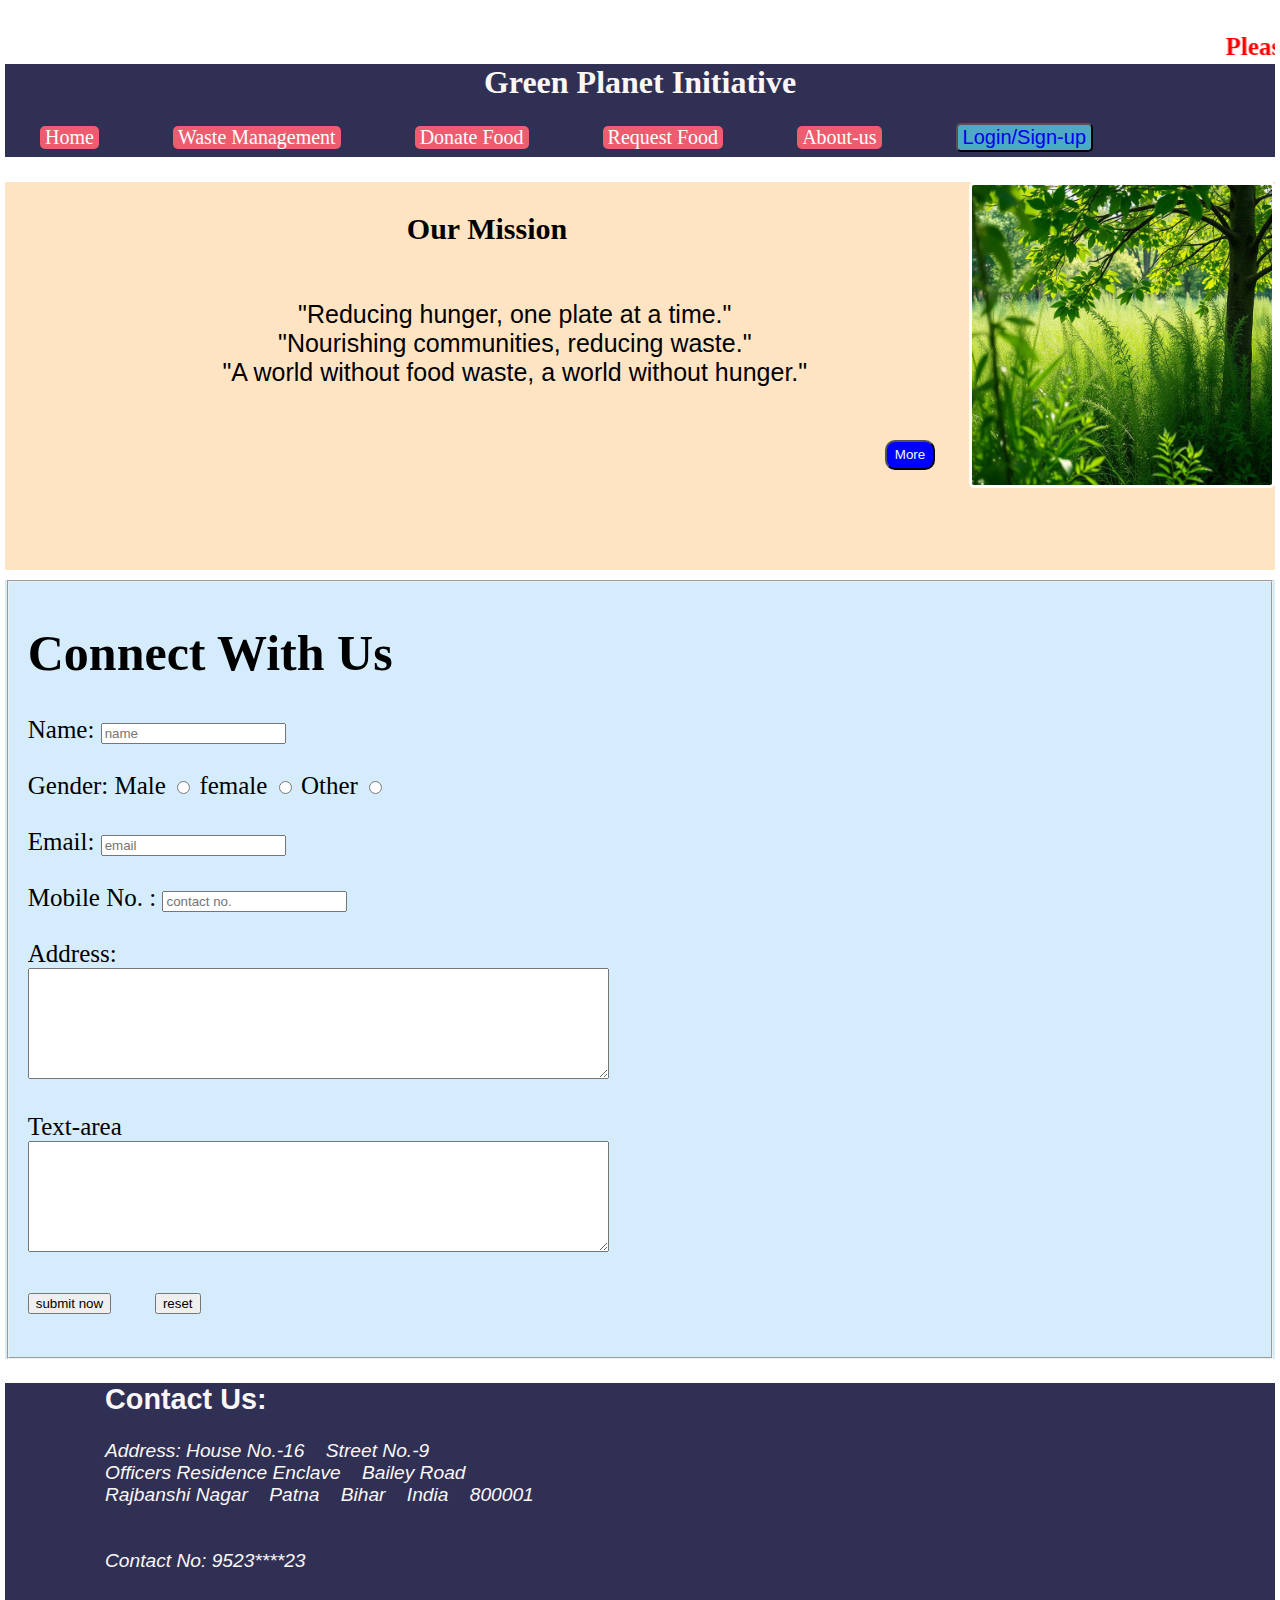
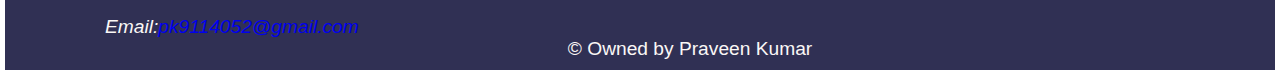
<file: Index.html>
<!DOCTYPE html>
<html lang="en">
<head>
    <meta charset="UTF-8">
    <meta name="viewport" content="width=device-width, initial-scale=1.0">
    <title>Project Work</title>
    <link rel="stylesheet" href="style-index.css">
    <script>
        function enlargeImage(event) {
          event.target.style.transform = "scale(1.2)";
        }
    
        function resetImage(event) {
          event.target.style.transform = "scale(1)";
        }
        function showPopup() {
          alert("Form submitted successfully! we will reach you very soon.");
        }
      </script> 
</head>
<body>
    <header id="appeal">
        <marquee><p><b>Please &nbsp;&nbsp; respond&nbsp;&nbsp; now.&nbsp;&nbsp; So,&nbsp;&nbsp;We&nbsp;&nbsp; can&nbsp;&nbsp;
             together&nbsp;&nbsp; save&nbsp;&nbsp; the&nbsp;&nbsp;future&nbsp;&nbsp; by&nbsp;&nbsp; joining&nbsp;&nbsp; hands&nbsp;&nbsp; today.
            </b></p>
        </marquee>
            
    </header>
    <div id="Project-title">
    <center><h1 id="Project-name">Green Planet Initiative</h1></center>
    <div id="navigationbar">
        
        <ul>
            <li><a href="Index.html"><div id="navigationbar1">Home</div></a> </li>
            <li><a href="waste-management.html"><div id="navigationbar2">Waste Management</div></a></li>
            <li><a href="donate.html"><div id="navigationbar3">Donate Food</div></a></li>
            <li><a href="request.html"><div id="navigationbar4">Request Food</div></a></li>
            
            <li><a href="Aboutus.html"><div id="navigationbar8">About-us</div></a> </li>
            <li><button id="button1" type="submit"><a href="login.html" alt="missing" >Login/Sign-up</a></button></li>
        </ul>
    </div>
    </div>  
<div id="our-mission">
    <img src="go-green.jpeg" alt="missing-image" onmouseover="enlargeImage(event)" onmouseout="resetImage(event)" id="our-mission-image"  >
    <div id="our-mission-description">
       <center><h2 id="our-mission-description-title">Our Mission</h2></center> 
       <center><pre><p id="our-mission-description-detail">
        "Reducing hunger, one plate at a time."
        "Nourishing communities, reducing waste."
        "A world without food waste, a world without hunger."</p></pre></center>
    </div><br>
    <a href="mission.html"><button type="submit">More</button></a>
</div>
<div id="connect-us" >
    <form  onsubmit="showPopup()">
        <fieldset>
           <h1>Connect With Us</h1>
           Name: <input type="text" id="name" placeholder="name" name="myname" required ><br> <br>
           Gender: Male <input type="radio" name="my gender" >
           female <input type="radio" name="my gender">
           Other <input type="radio" name="my gender" required> <br> <br>
           Email: <input type="email"  placeholder="email" required ><br> <br>
           Mobile No. : <input type="text" placeholder="contact no." name="contact-info" required> <br><br>
           Address:<br>
          <textarea type="text" name="address" rows="7" cols="70"></textarea><br><br>
          Text-area<br>
          <textarea name="textarea" rows="7" cols="70"></textarea><br><br> 
        <div>
            <input type="submit" value="submit now"> &nbsp; &nbsp; &nbsp;
            <input type="reset" value="reset"><br><br>
            
        </div>       
        </fieldset>
    </form>
</div>
<footer id="contactus">
    <h2>Contact Us:</h2>
    <address>
        <b>Address:</b> House No.-16 &nbsp;&nbsp; Street No.-9<br>
        Officers Residence Enclave &nbsp;&nbsp; Bailey Road<br>
        Rajbanshi Nagar &nbsp;&nbsp;  Patna &nbsp;&nbsp; Bihar &nbsp;&nbsp;  India &nbsp;&nbsp;  800001 <br><br><br>
        Contact No: 9523****23<br><br><br>
        Email:<a href="mailto:pk9114052@gmail.com">pk9114052@gmail.com</a>
    </address>
    <center>&copy; Owned by Praveen Kumar</center>
</footer>
</body>
</html>
</file>
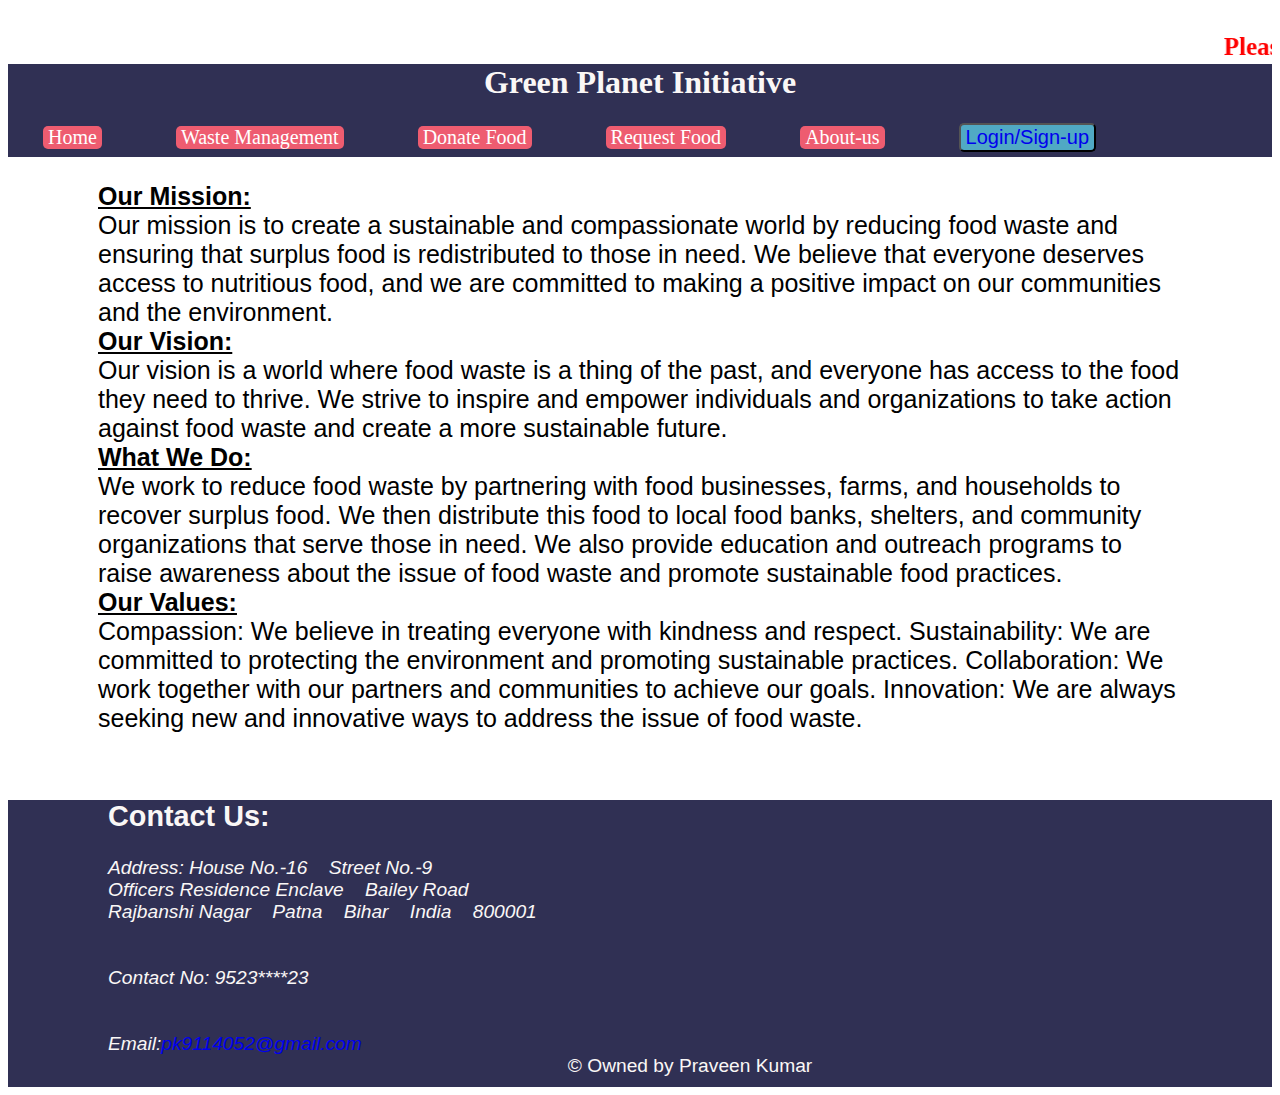
<file: Aboutus.html>
<!DOCTYPE html>
<html lang="en">
<head>
    <meta charset="UTF-8">
    <meta name="viewport" content="width=device-width, initial-scale=1.0">
    <title>Project Work</title>
    <link rel="stylesheet" href="style.css">
    <link rel="stylesheet" href="style-aboutus.css">
</head>
<body>
    <header id="appeal">
        <marquee><p><b>Please &nbsp;&nbsp; respond&nbsp;&nbsp; now.&nbsp;&nbsp; So,&nbsp;&nbsp;We&nbsp;&nbsp; can&nbsp;&nbsp;
             together&nbsp;&nbsp; save&nbsp;&nbsp; the&nbsp;&nbsp;future&nbsp;&nbsp; by&nbsp;&nbsp; joining&nbsp;&nbsp; hands&nbsp;&nbsp; today.
            </b></p>
        </marquee>
    </header>
    <div id="Project-title">
    <center><h1 id="Project-name">Green Planet Initiative</h1></center>
    <div id="navigationbar">
        
        <ul>
            <li><a href="Index.html"><div id="navigationbar1">Home</div></a> </li>
            <li><a href="waste-management.html"><div id="navigationbar2">Waste Management</div></a></li>
            <li><a href="donate.html"><div id="navigationbar3">Donate Food</div></a></li>
            <li><a href="request.html"><div id="navigationbar4">Request Food</div></a></li>
            
            <li><a href="Aboutus.html"><div id="navigationbar8">About-us</div></a> </li>
            <li><button id="button1" type="submit"><a href="login.html" alt="missing" >Login/Sign-up</a></button></li>
        </ul>
    </div>
    </div>
    <div>
        <p><b><u>Our Mission:</u></b><br>
            Our mission is to create a sustainable and compassionate world by reducing food waste and ensuring that surplus food
            is redistributed to those in need. We believe that everyone deserves access to nutritious food, and we are committed
            to making a positive impact on our communities and the environment.<br>
            
            <b><u>Our Vision:</u></b><br>
            Our vision is a world where food waste is a thing of the past, and everyone has access to the food they need to thrive.
            We strive to inspire and empower individuals and organizations to take action against food waste and create a more 
            sustainable future.<br>
            
            <b><u>What We Do:</u></b><br>
            We work to reduce food waste by partnering with food businesses, farms, and households to recover surplus food. We then
            distribute this food to local food banks, shelters, and community organizations that serve those in need. We also provide
            education and outreach programs to raise awareness about the issue of food waste and promote sustainable food practices.<br>
            
            <b><u>Our Values:</u></b><br>
            
                Compassion: We believe in treating everyone with kindness and respect.
                Sustainability: We are committed to protecting the environment and promoting sustainable practices.
                Collaboration: We work together with our partners and communities to achieve our goals.
                Innovation: We are always seeking new and innovative ways to address the issue of food waste.</p><br>
            </div>
    <footer id="contactus">
        <h2>Contact Us:</h2>
        <address>
            <b>Address:</b> House No.-16 &nbsp;&nbsp; Street No.-9<br>
            Officers Residence Enclave &nbsp;&nbsp; Bailey Road<br>
            Rajbanshi Nagar &nbsp;&nbsp;  Patna &nbsp;&nbsp; Bihar &nbsp;&nbsp;  India &nbsp;&nbsp;  800001 <br><br><br>
            Contact No: 9523****23<br><br><br>
            Email:<a href="mailto:pk9114052@gmail.com">pk9114052@gmail.com</a>
        </address>
        <center>&copy; Owned by Praveen Kumar</center>
    </footer>
</body>
</html>
</file>
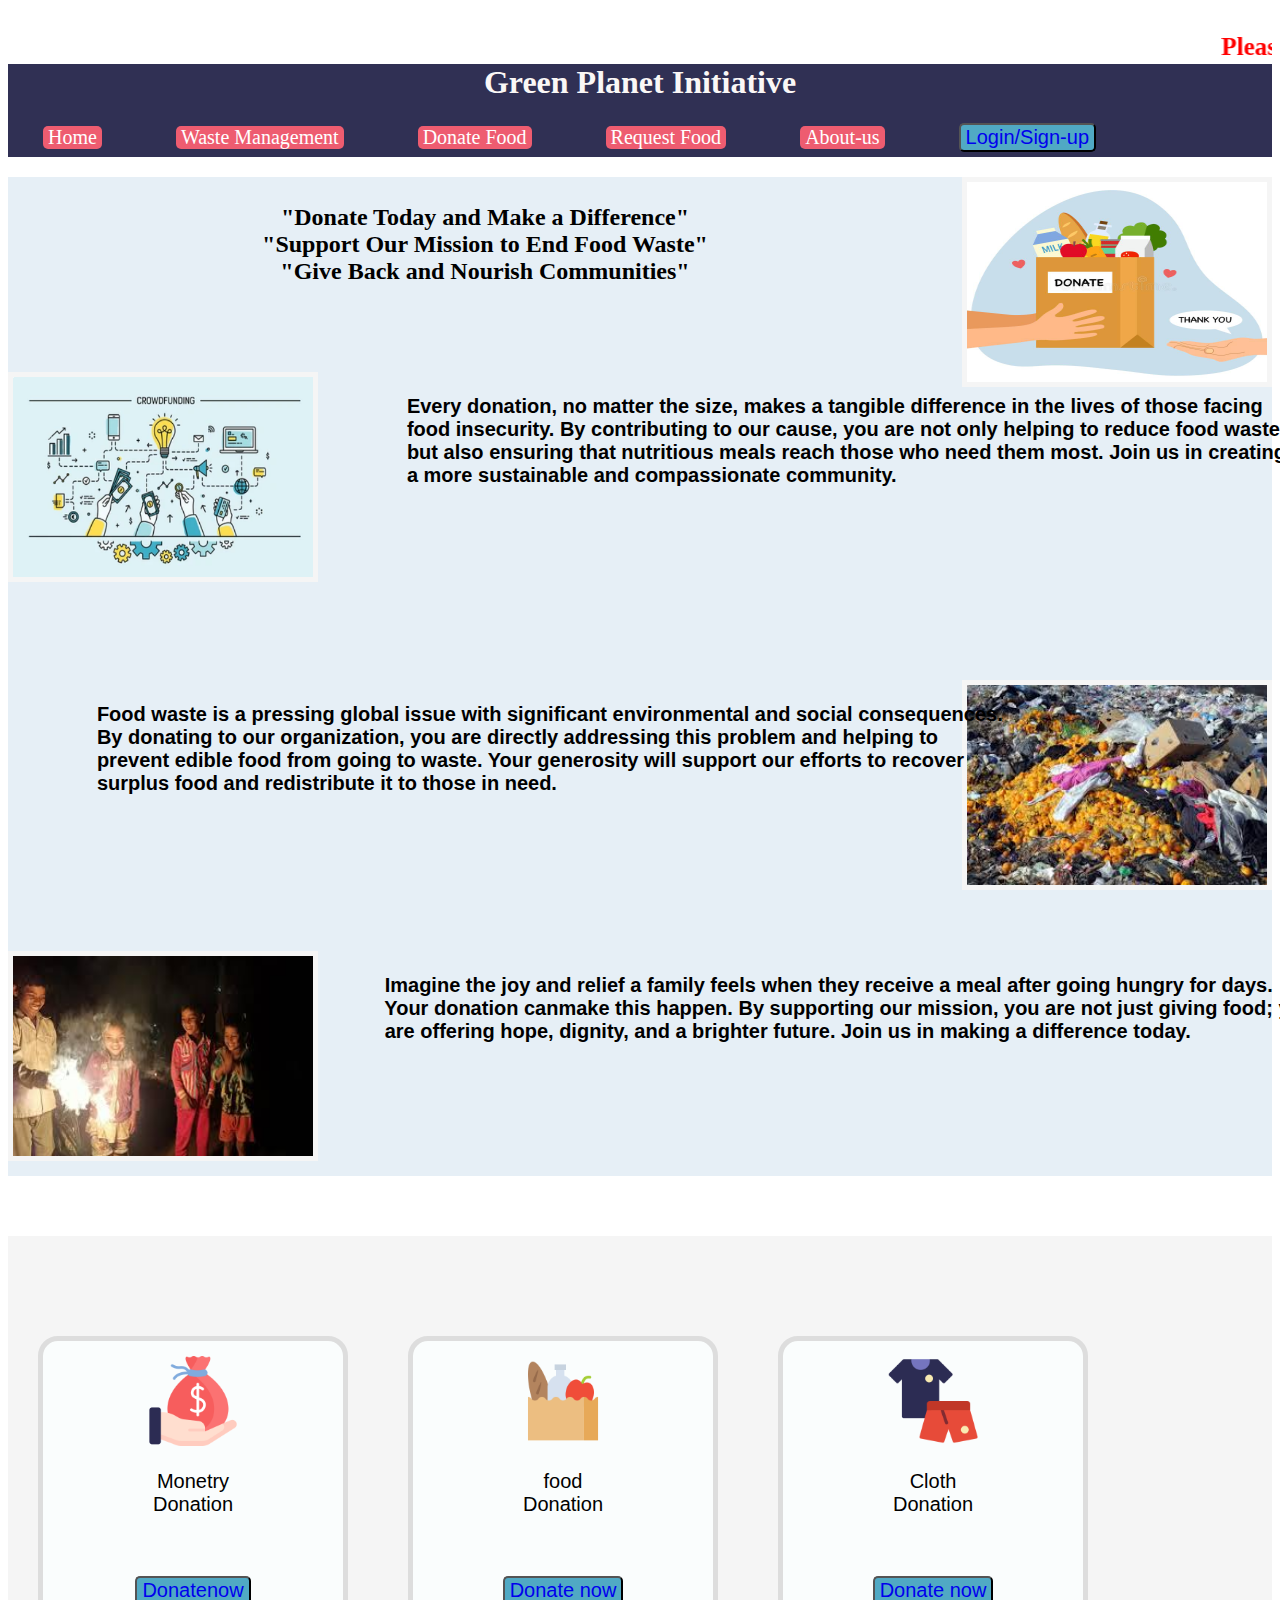
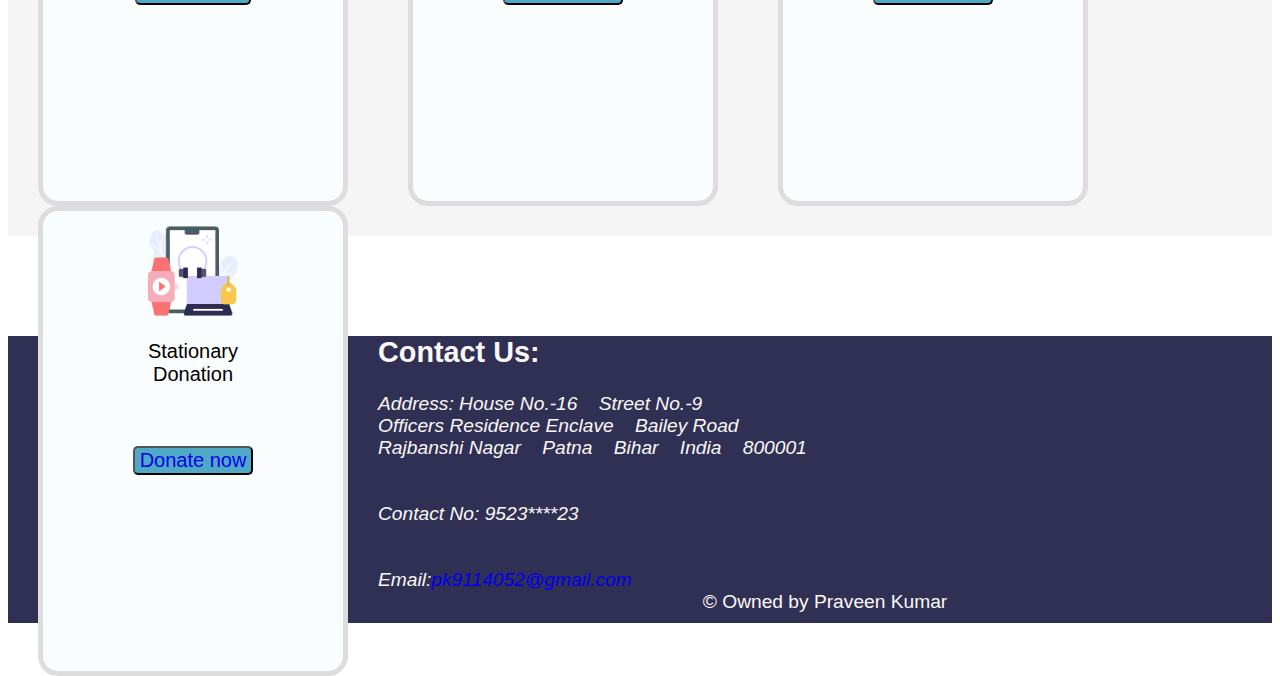
<file: donate.html>
<!DOCTYPE html>
<html lang="en">
<head>
    <meta charset="UTF-8">
    <meta name="viewport" content="width=device-width, initial-scale=1.0">
    <title>Project Work</title>
    <link rel="stylesheet" href="style.css">
    <link rel="stylesheet" href="style-donate.css">
    <script>
        function enlargeImage(event) {
          event.target.style.transform = "scale(1.2)";
        }
    
        function resetImage(event) {
          event.target.style.transform = "scale(1)";
        }
        document.addEventListener('DOMContentLoaded', function() {
            alert('Welcome to the Donation page');
        });
      </script>
</head>
<body>
    <header id="appeal">
        <marquee><p><b>Please &nbsp;&nbsp; respond&nbsp;&nbsp; now.&nbsp;&nbsp; So,&nbsp;&nbsp;We&nbsp;&nbsp; can&nbsp;&nbsp;
             together&nbsp;&nbsp; save&nbsp;&nbsp; the&nbsp;&nbsp;future&nbsp;&nbsp; by&nbsp;&nbsp; joining&nbsp;&nbsp; hands&nbsp;&nbsp; today.
            </b></p>
        </marquee>
            
    </header>
    <div id="Project-title">
    <center><h1 id="Project-name">Green Planet Initiative</h1></center>
    <div id="navigationbar">
        
        <ul>
            <li><a href="Index.html"><div id="navigationbar1">Home</div></a> </li>
            <li><a href="waste-management.html"><div id="navigationbar2">Waste Management</div></a></li>
            <li><a href="donate.html"><div id="navigationbar3">Donate Food</div></a></li>
            <li><a href="request.html"><div id="navigationbar4">Request Food</div></a></li>
           
            <li><a href="Aboutus.html"><div id="navigationbar8">About-us</div></a> </li>
            <li><button id="button1" type="submit"><a href="login.html" alt="missing" >Login/Sign-up</a></button></li>
        </ul>
    </div>
    </div>
    <div id="donate1"  >
        <img src="img-3.jpg" alt="missing-image" onmouseover="enlargeImage(event)" onmouseout="resetImage(event)" id="donationimage1"  >
        <center><h2>
            <ul type="disc">
                <li>"Donate Today and Make a Difference"</li><br>
                <li>"Support Our Mission to End Food Waste"</li><br>
                <li>"Give Back and Nourish Communities"</li>
            </ul>
        </h2></center>
    
        
            <b><pre><p id="p1">
                <img src="donationpicture.png" alt="missing-image" onmouseover="enlargeImage(event)" onmouseout="resetImage(event)" id="donationimage2">
                Every donation, no matter the size, makes a tangible difference in the lives of those facing
                food insecurity. By contributing to our cause, you are not only helping to reduce food waste
                but also ensuring that nutritious meals reach those who need them most. Join us in creating 
                a more sustainable and compassionate community.</p><br><br><br><br>
            <p id="p2">
                <img src="foodbeingwasted.jpg" alt="missing-image" onmouseover="enlargeImage(event)" onmouseout="resetImage(event)" id="donationimage3">
                Food waste is a pressing global issue with significant environmental and social consequences.
                By donating to our organization, you are directly addressing this problem and helping to 
                prevent edible food from going to waste. Your generosity will support our efforts to recover
                surplus food and redistribute it to those in need.
            </p>
        <p id="p3">
            <img src="poorchildrencelebrating.jpg" alt="missing-image" onmouseover="enlargeImage(event)" onmouseout="resetImage(event)" id="donationimage4">
            Imagine the joy and relief a family feels when they receive a meal after going hungry for days.
            Your donation canmake this happen. By supporting our mission, you are not just giving food; you
            are offering hope, dignity, and a brighter future. Join us in making a difference today.
        </p></pre></b>
    </div>
        <div id="donate3">
            <div>
                <center>
                <img src="salary.png" alt="missing-image" onmouseover="enlargeImage(event)" onmouseout="resetImage(event)" id="donationimage5"><br>
                <p id="p4">Monetry <br>Donation</p>
                <button id="button1" type="submit"><a href="donatemoney.html" alt="missing" >Donatenow</a></button>
                </center>  
            </div>
            <div>
                <center>
                <img src="shopping-bag.png" alt="missing-image" onmouseover="enlargeImage(event)" onmouseout="resetImage(event)" id="donationimage6"><br>   
                <p id="p5">food <br>Donation</p>
                <button id="button1" type="submit"><a href="donateother.html" alt="missing" >Donate now</a></button>
                </center>
            </div>
            <div>
                <center>
                <img src="clothing.png" alt="missing-image" onmouseover="enlargeImage(event)" onmouseout="resetImage(event)" id="donationimage7"><br>  
                <p id="p6">Cloth <br>Donation</p>
                <button id="button1" type="submit"><a href="donateother.html" alt="missing" >Donate now</a></button>
                </center>
            </div>
            <div>
                <center>
                <img src="gadgets.png" alt="missing-image" onmouseover="enlargeImage(event)" onmouseout="resetImage(event)" id="donationimage8"><br>  
                <p id="p7">Stationary <br>Donation</p>
                <button id="button1" type="submit"><a href="donateother.html" alt="missing" >Donate now</a></button>
               
                </center>
            </div>
        </div>
    <footer id="contactus">
        <h2>Contact Us:</h2>
        <address>
            <b>Address:</b> House No.-16 &nbsp;&nbsp; Street No.-9<br>
            Officers Residence Enclave &nbsp;&nbsp; Bailey Road<br>
            Rajbanshi Nagar &nbsp;&nbsp;  Patna &nbsp;&nbsp; Bihar &nbsp;&nbsp;  India &nbsp;&nbsp;  800001 <br><br><br>
            Contact No: 9523****23<br><br><br>
            Email:<a href="mailto:pk9114052@gmail.com">pk9114052@gmail.com</a>
        </address>
        <center>&copy; Owned by Praveen Kumar</center>
    </footer>
</body>
</html>
</file>
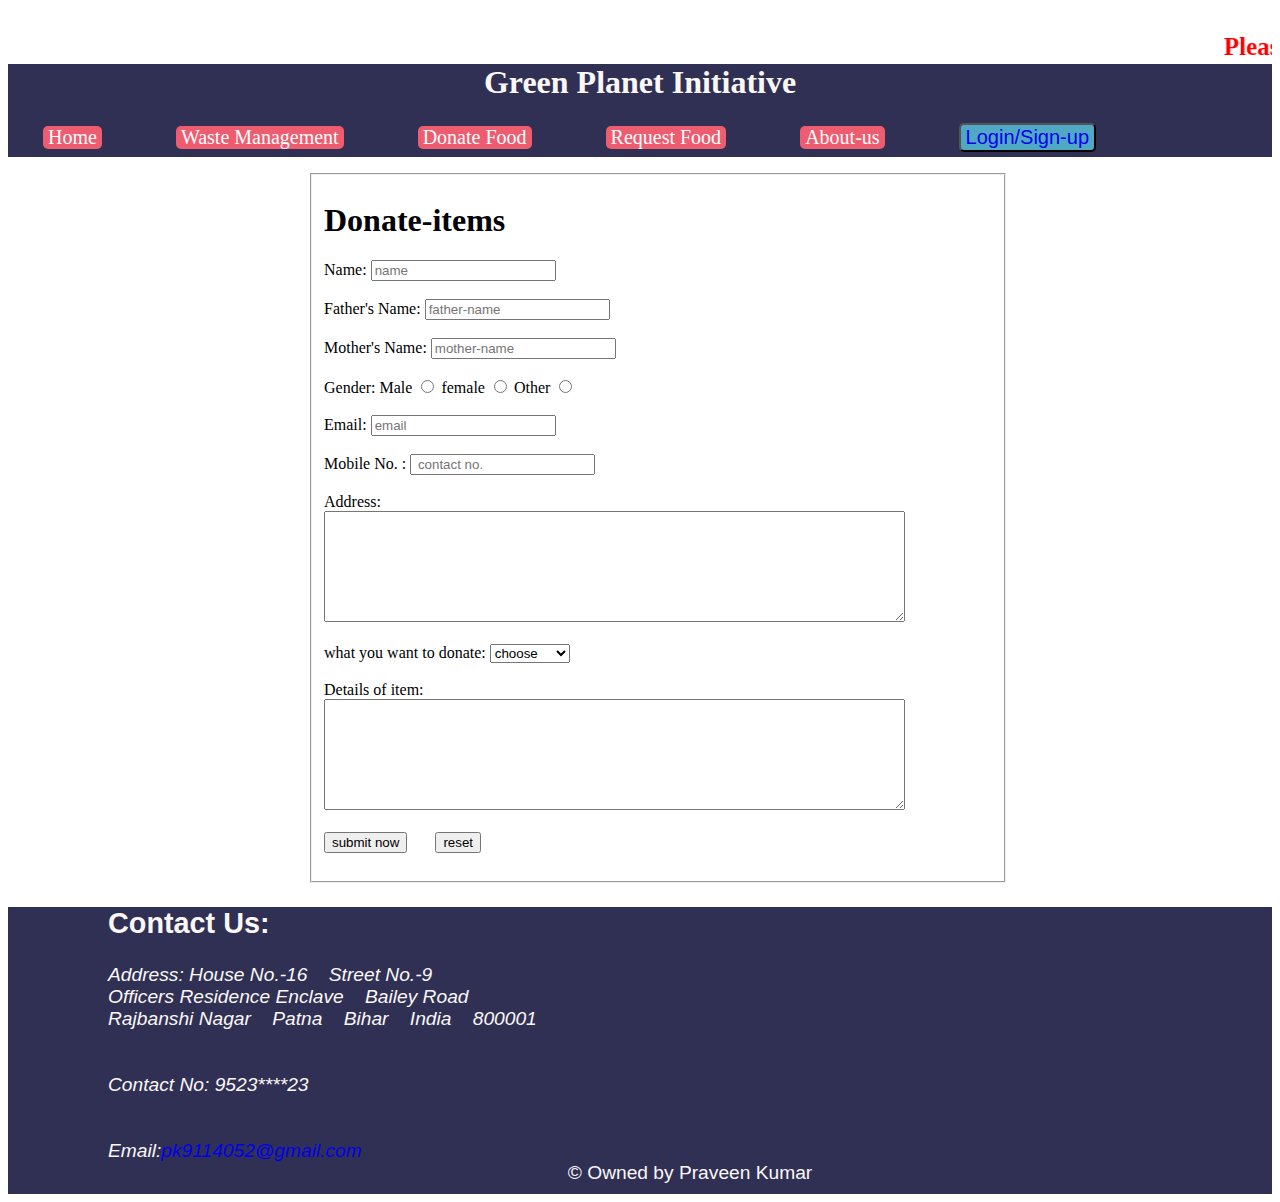
<file: donateother.html>
<!DOCTYPE html>
<html lang="en">
<head>
    <meta charset="UTF-8">
    <meta name="viewport" content="width=device-width, initial-scale=1.0">
    <title>Project Work</title>
    <link rel="stylesheet" href="style.css">
    <style>
        form
           {
            width: 700px;
            margin-left: 300px;  
           }
    </style>
    <script>
        function showPopup() {
          alert("Form submitted successfully! Thank you for your help. We will collect it as soon as possible.");
        }
        document.addEventListener('DOMContentLoaded', function() {
            alert('Welcome to the Donation Page');
        });
      </script>
</head>
<body>
    <header id="appeal">
        <marquee><p><b>Please &nbsp;&nbsp; respond&nbsp;&nbsp; now.&nbsp;&nbsp; So,&nbsp;&nbsp;We&nbsp;&nbsp; can&nbsp;&nbsp;
             together&nbsp;&nbsp; save&nbsp;&nbsp; the&nbsp;&nbsp;future&nbsp;&nbsp; by&nbsp;&nbsp; joining&nbsp;&nbsp; hands&nbsp;&nbsp; today.
            </b></p>
        </marquee>
            
    </header>
    <div id="Project-title">
    <center><h1 id="Project-name">Green Planet Initiative</h1></center>
    <div id="navigationbar">
        
        <ul>
            <li><a href="Index.html"><div id="navigationbar1">Home</div></a> </li>
            <li><a href="waste-management.html"><div id="navigationbar2">Waste Management</div></a></li>
            <li><a href="donate.html"><div id="navigationbar3">Donate Food</div></a></li>
            <li><a href="request.html"><div id="navigationbar4">Request Food</div></a></li>
           
            <li><a href="Aboutus.html"><div id="navigationbar8">About-us</div></a> </li>
            <li><button id="button1" type="submit"><a href="login.html" alt="missing" >Login/Sign-up</a></button></li>
        </ul>
    </div>
    </div>
    <div id="connect-us" >
        <form  onsubmit="showPopup()">
            <fieldset>   
               <h1>Donate-items</h1>
               Name: <input type="text" id="name" placeholder="name" name="myname" required ><br> <br>
               Father's Name: <input type="text" id="father-name" placeholder="father-name" name="father-name" required ><br> <br>
               Mother's Name: <input type="text" id="mother-name" placeholder="mother-name" name="mother-name" required ><br> <br>
               Gender: Male <input type="radio" name="my gender" >
               female <input type="radio" name="my gender">
               Other <input type="radio" name="my gender" required> <br> <br>
               Email: <input type="email"  placeholder="email" required ><br> <br>
               Mobile No. : <input type="text" placeholder=" contact no." name="contact-info" required> <br><br>
               Address:<br>
               <textarea type="text" name="address" rows="7" cols="70"></textarea><br><br>
               <label for="items">what you want to donate:</label>
               <select  id="items" name="donated-items" required>
               <option>choose</option>
               <option>Food</option>
               <option>Books</option>
               <option>Clothes</option>
               <option>stationary</option>
               <option>gadgets</option>
               <option>Others</option>
               </select><br> <br>
               Details of item:<br>
               <textarea type="text" name="details-of-items" rows="7" cols="70" required></textarea><br><br>
            <div>
                <input type="submit" value="submit now"> &nbsp; &nbsp; &nbsp;
                <input type="reset" value="reset"><br><br>    
            </div>       
            </fieldset>
        </form>
    <footer id="contactus">
        <h2>Contact Us:</h2>
        <address>
            <b>Address:</b> House No.-16 &nbsp;&nbsp; Street No.-9<br>
            Officers Residence Enclave &nbsp;&nbsp; Bailey Road<br>
            Rajbanshi Nagar &nbsp;&nbsp;  Patna &nbsp;&nbsp; Bihar &nbsp;&nbsp;  India &nbsp;&nbsp;  800001 <br><br><br>
            Contact No: 9523****23<br><br><br>
            Email:<a href="mailto:pk9114052@gmail.com">pk9114052@gmail.com</a>
        </address>
        <center>&copy; Owned by Praveen Kumar</center>
    </footer>
</body>
</html>
</file>
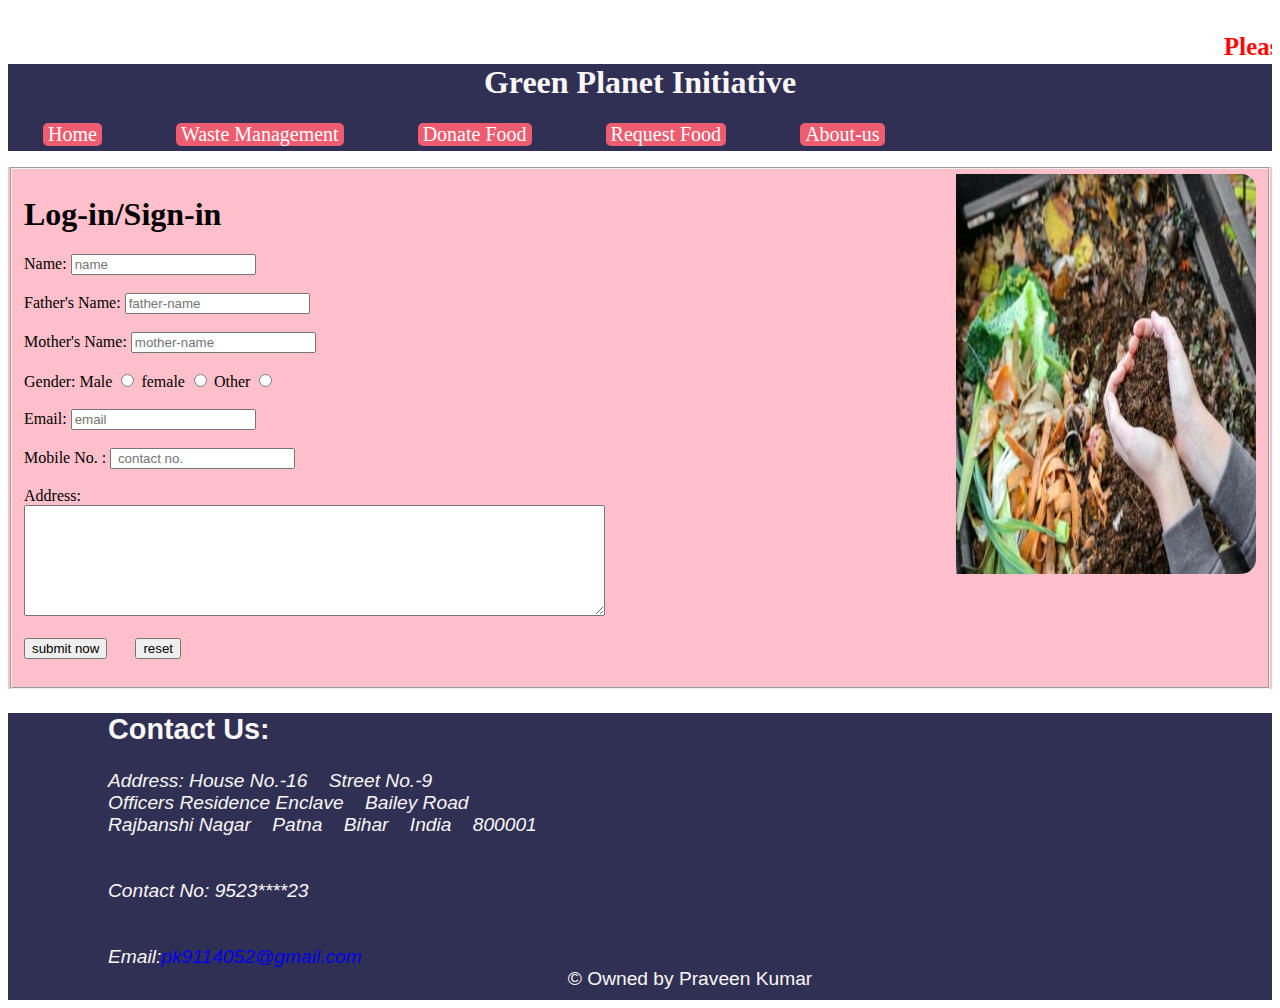
<file: login.html>
<!DOCTYPE html>
<html lang="en">
<head>
    <meta charset="UTF-8">
    <meta name="viewport" content="width=device-width, initial-scale=1.0">
    <title>document</title>
    <link rel="stylesheet" href="style.css">
    <link rel="stylesheet" href="style-login.css">
    <script>
        function enlargeImage(event) {
          event.target.style.transform = "scale(1.2)";
        }
    
        function resetImage(event) {
          event.target.style.transform = "scale(1)";
        } 
        document.addEventListener('DOMContentLoaded', function() {
            alert('Welcome to the login page!');
        });
        </script> 
        
</head>
<body>
    <script>
        function data()
        {
            var a=document.getElementById("name").value;
            var b=document.getElementById("father-name").value;
            var c=document.getElementById("mother-name").value;
            var d=document.getElementById("gender").value;
            var e=document.getElementById("email").value; 
            var f=document.getElementById("contact-info").value; 
            if(a=="" || b=="" || c=="" || d=="" || e==""|| f=="")
        {
            alert("All fields are mendatory");
            return false;
        }
        else if(f.length<10||f.length>10)
        {
            alert("number should be of ten digits");
            return false;
        }
        else if(isNaN(f))
        {
            alert("only numbers allowed");
            return false;
        }
        else{
            true;
        }
        }
      </script>
    <header id="appeal">
        <marquee><p><b>Please &nbsp;&nbsp; respond&nbsp;&nbsp; now.&nbsp;&nbsp; So,&nbsp;&nbsp;We&nbsp;&nbsp; can&nbsp;&nbsp;
             together&nbsp;&nbsp; save&nbsp;&nbsp; the&nbsp;&nbsp;future&nbsp;&nbsp; by&nbsp;&nbsp; joining&nbsp;&nbsp; hands&nbsp;&nbsp; today.
            </b></p></marquee>
    </header>
    <div id="Project-title">
    <center><h1 id="Project-name">Green Planet Initiative</h1></center>
    <div id="navigationbar">

        <ul>
            <li><a href="Index.html"><div id="navigationbar1">Home</div></a> </li>
            <li><a href="waste-management.html"><div id="navigationbar2">Waste Management</div></a></li>
            <li><a href="donate.html"><div id="navigationbar3">Donate Food</div></a></li>
            <li><a href="request.html"><div id="navigationbar4">Request Food</div></a></li>
           
            <li><a href="Aboutus.html"><div id="navigationbar8">About-us</div></a> </li>
        </ul>
    </div>
    </div>
    <div id="connect-us" >
        <form  onsubmit="return data()" action="Index.html" method="get">
            <fieldset>   
               <img src="sign-in.jpg" alt="missing-image" onmouseover="enlargeImage(event)" onmouseout="resetImage(event)" id="our-signin-image">
               <h1>Log-in/Sign-in</h1>
               Name: <input type="text" id="name" placeholder="name" name="myname"  ><br> <br>
               Father's Name: <input type="text" id="father-name" placeholder="father-name" name="father-name"  ><br> <br>
               Mother's Name: <input type="text" id="mother-name" placeholder="mother-name" name="mother-name"  ><br> <br>
               Gender: Male <input type="radio" name="my gender" id="gender">
               female <input type="radio" name="my gender">
               Other <input type="radio" name="my gender" > <br> <br>
               Email: <input type="email"  placeholder="email" id="email"  ><br> <br>
               Mobile No. : <input type="text" placeholder=" contact no." name="contact-info" id="contact-info" > <br><br>
               Address:<br>
              <textarea type="text" name="address" rows="7" cols="70"></textarea><br><br>
            <div>
                <input type="submit" value="submit now"> &nbsp; &nbsp; &nbsp;
                <input type="reset" value="reset"><br><br>
                
            </div>       
            </fieldset>
        </form>
    </div>
<footer id="contactus">
    <h2>Contact Us:</h2>
    <address>
        <b>Address:</b> House No.-16 &nbsp;&nbsp; Street No.-9<br>
        Officers Residence Enclave &nbsp;&nbsp; Bailey Road<br>
        Rajbanshi Nagar &nbsp;&nbsp;  Patna &nbsp;&nbsp; Bihar &nbsp;&nbsp;  India &nbsp;&nbsp;  800001 <br><br><br>
        Contact No: 9523****23<br><br><br>
        Email:<a href="mailto:pk9114052@gmail.com">pk9114052@gmail.com</a>
    </address>
    <center>&copy; Owned by Praveen Kumar</center>
</footer>
</body>
</html>
</file>
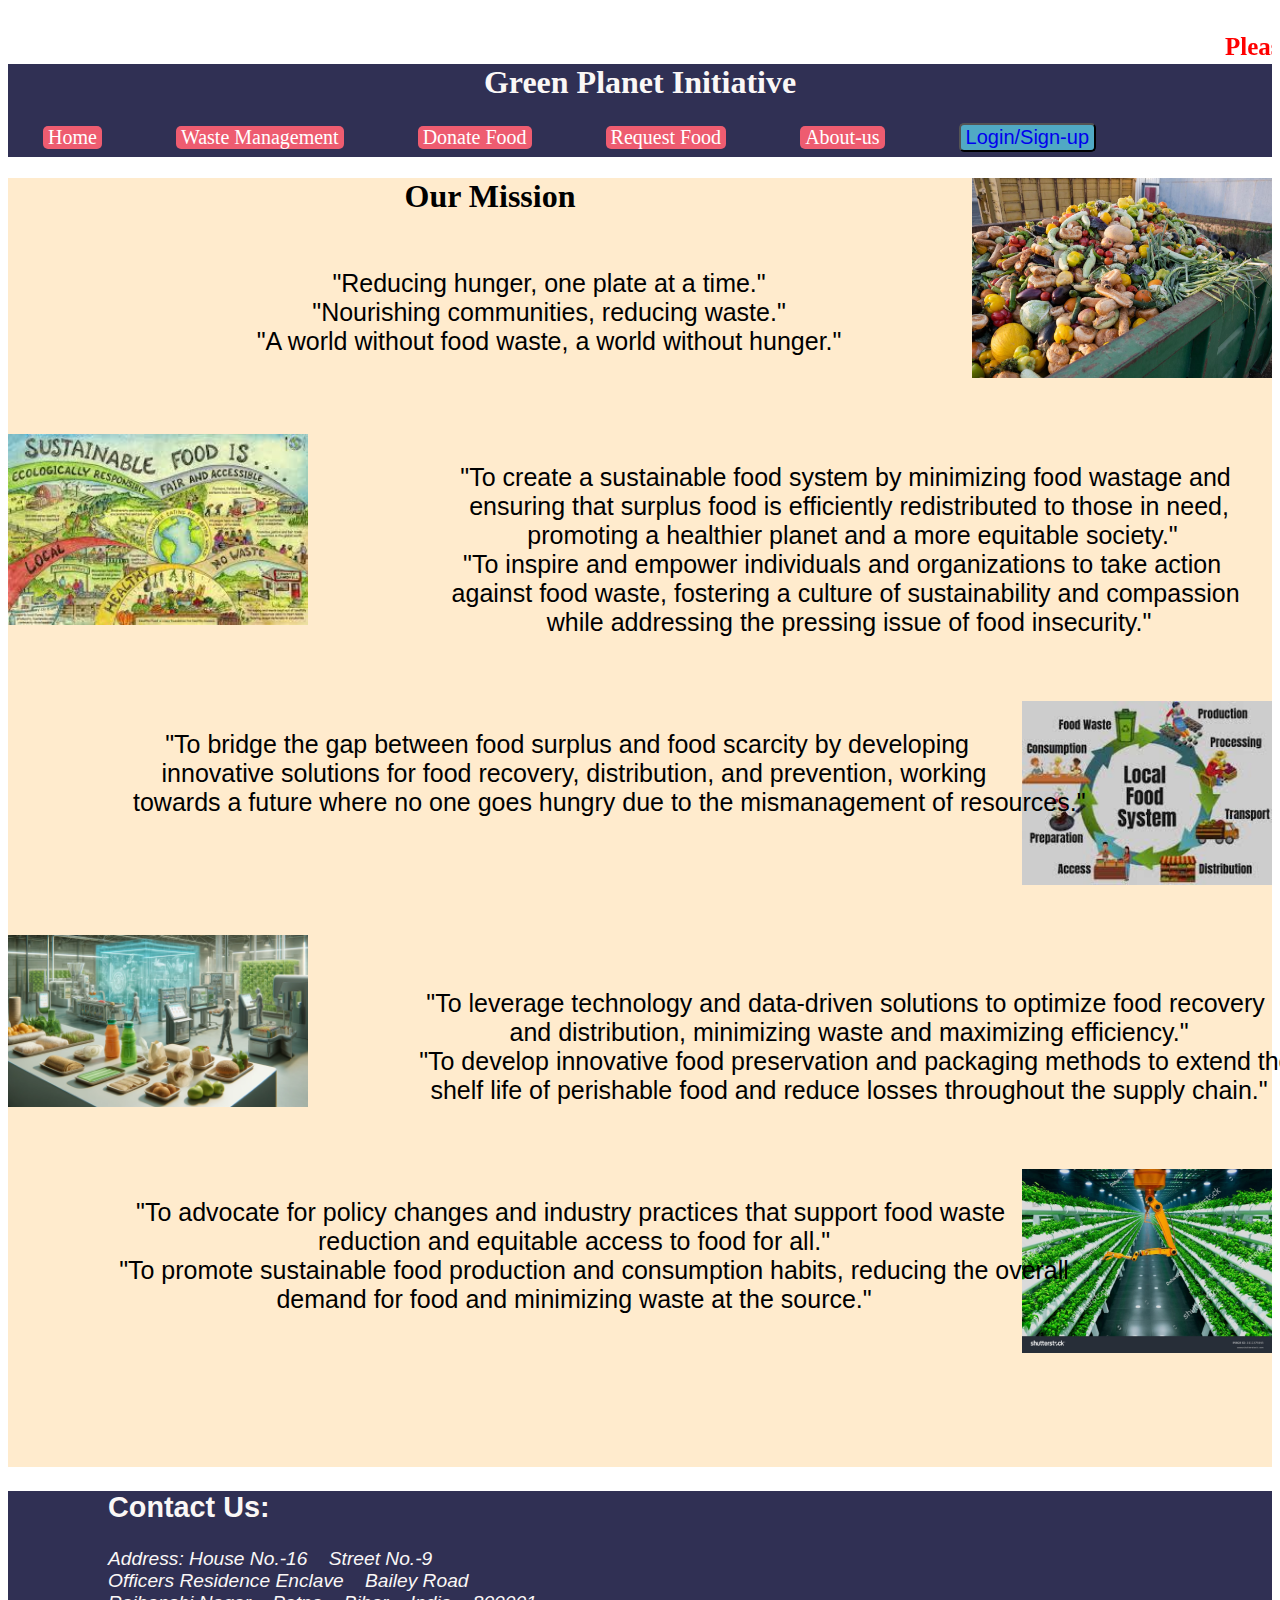
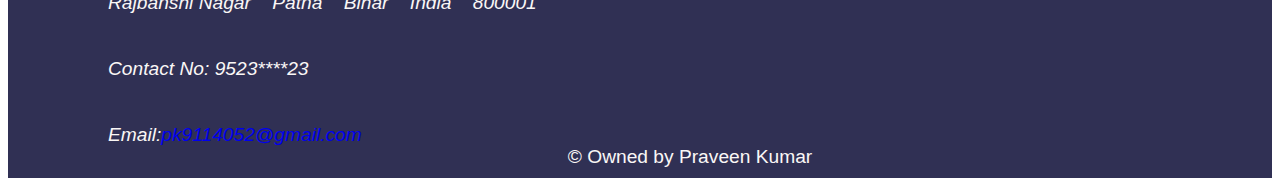
<file: mission.html>
<!DOCTYPE html>
<html lang="en">
<head>
    <meta charset="UTF-8">
    <meta name="viewport" content="width=device-width, initial-scale=1.0">
    <title>Project Work</title>
    <link rel="stylesheet" href="style.css">
    <link rel="stylesheet" href="style-mission.css">
    <script>
        function enlargeImage(event) {
          event.target.style.transform = "scale(1.2)";
        }
    
        function resetImage(event) {
          event.target.style.transform = "scale(1)";
        }
      </script>
</head>
<body>
    <header id="appeal">
        <marquee><p><b>Please &nbsp;&nbsp; respond&nbsp;&nbsp; now.&nbsp;&nbsp; So,&nbsp;&nbsp;We&nbsp;&nbsp; can&nbsp;&nbsp;
             together&nbsp;&nbsp; save&nbsp;&nbsp; the&nbsp;&nbsp;future&nbsp;&nbsp; by&nbsp;&nbsp; joining&nbsp;&nbsp; hands&nbsp;&nbsp; today.
            </b></p>
        </marquee>
            
    </header>
    <div id="Project-title">
    <center><h1 id="Project-name">Green Planet Initiative</h1></center>
    <div id="navigationbar">
        
        <ul>
            <li><a href="Index.html"><div id="navigationbar1">Home</div></a> </li>
            <li><a href="waste-management.html"><div id="navigationbar2">Waste Management</div></a></li>
            <li><a href="donate.html"><div id="navigationbar3">Donate Food</div></a></li>
            <li><a href="request.html"><div id="navigationbar4">Request Food</div></a></li>
            
            <li><a href="Aboutus.html"><div id="navigationbar8">About-us</div></a> </li>
            <li><button id="button1" type="submit"><a href="login.html" alt="missing" >Login/Sign-up</a></button></li>
        </ul>
    </div>
    </div>
    <div id="our-mission-description">
        <div id="our-mission-description1">
        <img src="Reducingwaste.png" alt="missing-image" onmouseover="enlargeImage(event)" onmouseout="resetImage(event)" id="our-mission-image1">
                <center><h1 id="our-mission-description-title">Our Mission</h1></center> 
                <center><pre><p id="our-mission-description-detail">
                 "Reducing hunger, one plate at a time."
                 "Nourishing communities, reducing waste."
                 "A world without food waste, a world without hunger."</p></pre></center>
             <br>  
        </div>
        <div id="our-mission-description2">
            <img src="sustaianablefoodsystem.jpg" alt="missing-image" onmouseover="enlargeImage(event)" onmouseout="resetImage(event)" id="our-mission-image2">    
            <center><pre><p id="our-mission-description-detail">
                "To create a sustainable food system by minimizing food wastage and
                 ensuring that surplus food is efficiently redistributed to those in need,
                  promoting a healthier planet and a more equitable society."
                "To inspire and empower individuals and organizations to take action 
                against food waste, fostering a culture of sustainability and compassion
                 while addressing the pressing issue of food insecurity."
            </p></pre></center>
            <img src="sustainablefoodsystem2.jpg" alt="missing-image" onmouseover="enlargeImage(event)" onmouseout="resetImage(event)" id="our-mission-image3">
             <center><pre><p id="our-mission-description-detail1">
                "To bridge the gap between food surplus and food scarcity by developing 
                 innovative solutions for food recovery, distribution, and prevention, working
                  towards a future where no one goes hungry due to the mismanagement of resources."
            </p></pre></center><br><br><br>
            <img src="foodpreservativetechnique.png" alt="missing-image" onmouseover="enlargeImage(event)" onmouseout="resetImage(event)" id="our-mission-image2">
            <center><pre><p id="our-mission-description-detail">
                "To leverage technology and data-driven solutions to optimize food recovery
                 and distribution, minimizing waste and maximizing efficiency."
                "To develop innovative food preservation and packaging methods to extend the
                 shelf life of perishable food and reduce losses throughout the supply chain."
            </p></pre></center>
            <img src="stechnologicalfoodproduction.jpg" alt="missing-image" onmouseover="enlargeImage(event)" onmouseout="resetImage(event)" id="our-mission-image3">
            <center><pre><p id="our-mission-description-detail1">
                "To advocate for policy changes and industry practices that support food waste
                 reduction and equitable access to food for all."
                "To promote sustainable food production and consumption habits, reducing the overall
                 demand for food and minimizing waste at the source."
            </p></pre></center><br><br><br>
        </div>
    </div>
    <footer id="contactus">
        <h2>Contact Us:</h2>
        <address>
            <b>Address:</b> House No.-16 &nbsp;&nbsp; Street No.-9<br>
            Officers Residence Enclave &nbsp;&nbsp; Bailey Road<br>
            Rajbanshi Nagar &nbsp;&nbsp;  Patna &nbsp;&nbsp; Bihar &nbsp;&nbsp;  India &nbsp;&nbsp;  800001 <br><br><br>
            Contact No: 9523****23<br><br><br>
            Email:<a href="mailto:pk9114052@gmail.com">pk9114052@gmail.com</a>
        </address>
        <center>&copy; Owned by Praveen Kumar</center>
    </footer>
</body>
</html>
</file>
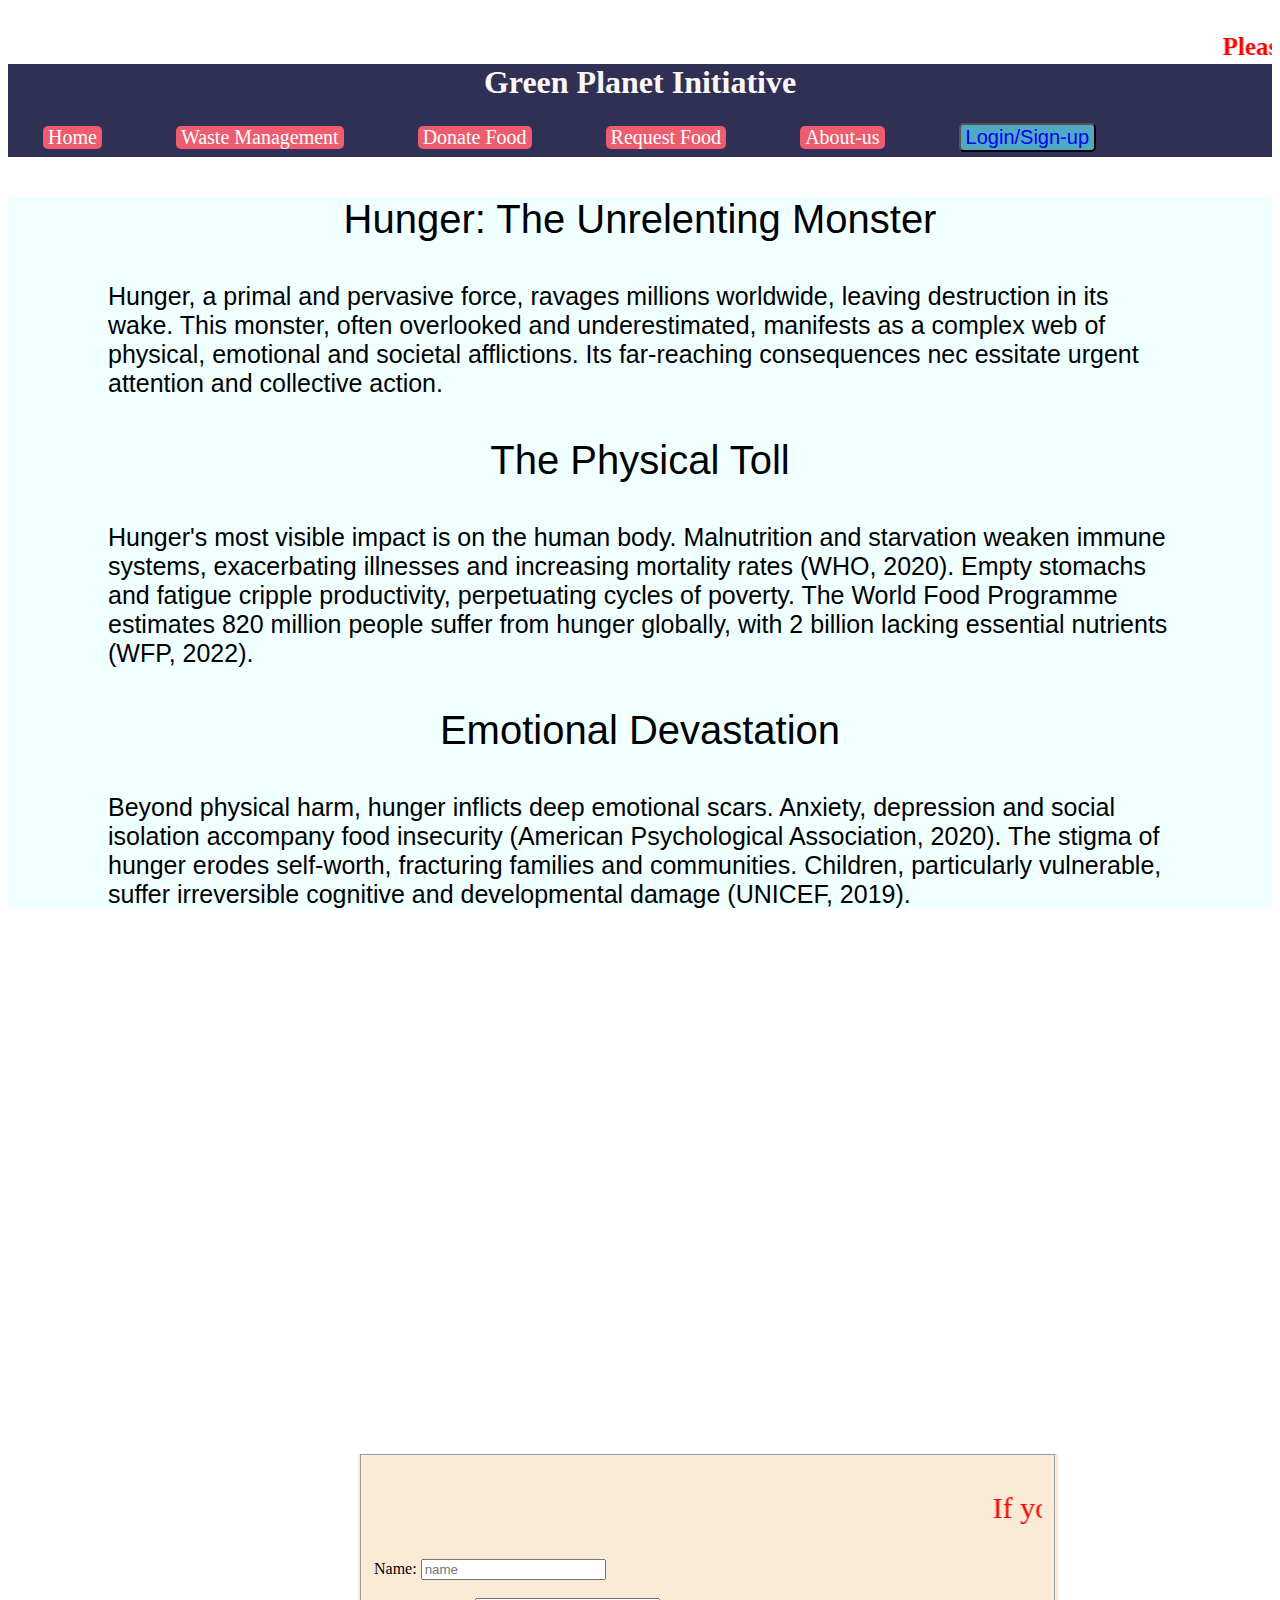
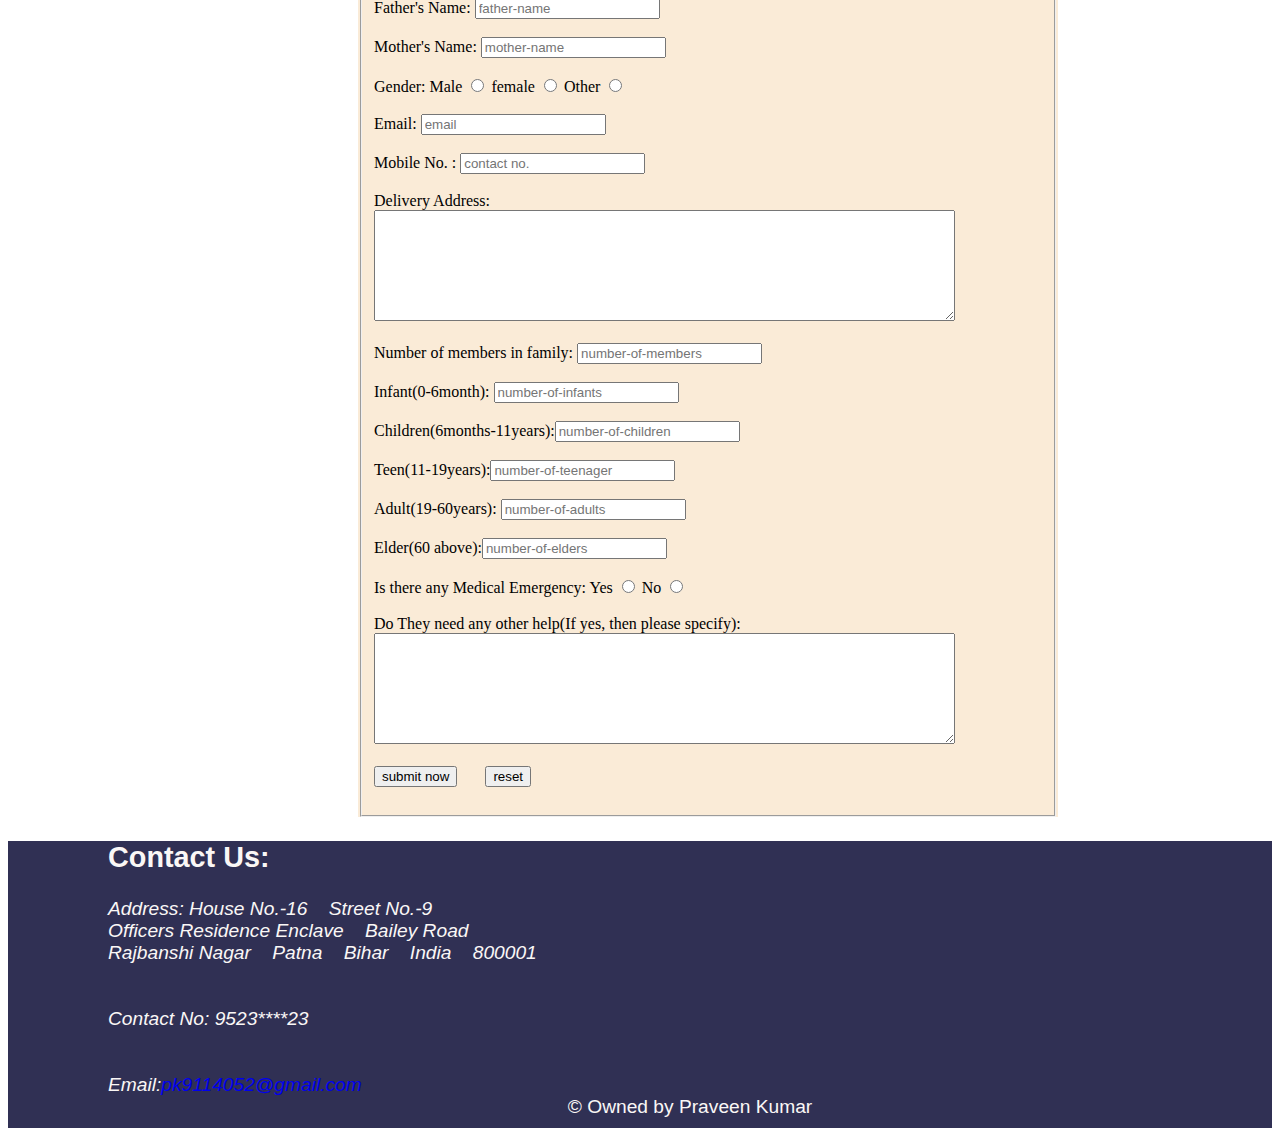
<file: request.html>
<!DOCTYPE html>
<html lang="en">
<head>
    <meta charset="UTF-8">
    <meta name="viewport" content="width=device-width, initial-scale=1.0">
    <title>Project Work</title>
    <link rel="stylesheet" href="style.css">
    <link rel="stylesheet" href="style-requestfood.css">
    <script>
        function enlargeImage(event) {
          event.target.style.transform = "scale(1.2)";
        }
    
        function resetImage(event) {
          event.target.style.transform = "scale(1)";
        }
        function showPopup() {
          alert("Form submitted successfully! Thank you for your help. We will deliver the food to the family as soon as possible.");
        }
      </script>
</head>
<body>
    <header id="appeal">
        <marquee><p><b>Please &nbsp;&nbsp; respond&nbsp;&nbsp; now.&nbsp;&nbsp; So,&nbsp;&nbsp;We&nbsp;&nbsp; can&nbsp;&nbsp;
             together&nbsp;&nbsp; save&nbsp;&nbsp; the&nbsp;&nbsp;future&nbsp;&nbsp; by&nbsp;&nbsp; joining&nbsp;&nbsp; hands&nbsp;&nbsp; today.
            </b></p>
        </marquee>
            
    </header>
    <div id="Project-title">
    <center><h1 id="Project-name">Green Planet Initiative</h1></center>
    <div id="navigationbar">
        
        <ul>
            <li><a href="Index.html"><div id="navigationbar1">Home</div></a> </li>
            <li><a href="waste-management.html"><div id="navigationbar2">Waste Management</div></a></li>
            <li><a href="donate.html"><div id="navigationbar3">Donate Food</div></a></li>
            <li><a href="request.html"><div id="navigationbar4">Request Food</div></a></li>
            
            <li><a href="Aboutus.html"><div id="navigationbar8">About-us</div></a> </li>
            <li><button id="button1" type="submit"><a href="login.html" alt="missing" >Login/Sign-up</a></button></li>
        </ul>
    </div>
    </div>
    <div id="hunger">
        <center><p id="p1">Hunger: The Unrelenting Monster</p></center>
        <center><p id="p2">
            Hunger, a primal and pervasive force, ravages millions worldwide, leaving destruction in its wake. This monster, often overlooked
            and underestimated, manifests as a complex web of physical, emotional and societal afflictions. Its far-reaching consequences nec
            essitate urgent attention and collective action.
            </p></center>
            <center><p id="p1">The Physical Toll</p></center>
            <center><p id="p2">
            Hunger's most visible impact is on the human body. Malnutrition and starvation weaken immune systems, exacerbating illnesses and 
            increasing mortality rates (WHO, 2020). Empty stomachs and fatigue cripple productivity, perpetuating cycles of poverty. The World 
            Food Programme estimates 820 million people suffer from hunger globally, with 2 billion lacking essential nutrients (WFP, 2022).
            </p></center>
            <center><p id="p1">Emotional Devastation</p></center>
            <center><p id="p2">
            Beyond physical harm, hunger inflicts deep emotional scars. Anxiety, depression and social isolation accompany food insecurity 
            (American Psychological Association, 2020). The stigma of hunger erodes self-worth, fracturing families and communities. Children, 
            particularly vulnerable, suffer irreversible cognitive and developmental damage (UNICEF, 2019).
            </p></center>        
    </div>
    <div id="image">
        <marquee><img src="hungerimage1.jpg">
                 <img src="hungerimage2.jpg">
                 <img src="hungerimage3.jpg"> 
                 <img src="hungerimage4.jpg">
                 <img src="hungerimage5.jpg">
                 <img src="hungerimage6.jpg">
        </marquee>
    </div>
    <div id="connect-us" >
        <form  onsubmit="showPopup()">
            <fieldset>   
               <marquee><p>If you/Someone around you is starving. Please generate a request through form below. So, We can help them</p></marquee>
               Name: <input type="text" id="name" placeholder="name" name="myname" required ><br> <br>
               Father's Name: <input type="text" id="father-name" placeholder="father-name" name="father-name" required ><br> <br>
               Mother's Name: <input type="text" id="mother-name" placeholder="mother-name" name="mother-name" required ><br> <br>
               Gender: Male <input type="radio" name="my gender" >
               female <input type="radio" name="my gender">
               Other <input type="radio" name="my gender" required> <br> <br>
               Email: <input type="email"  placeholder="email" required ><br> <br>
               Mobile No. : <input type="text" placeholder="contact no." name="contact-info" required> <br><br>
               Delivery Address:<br>
               <textarea type="text" name="collection-point" rows="7" cols="70"></textarea><br><br>
               Number of members in family: <input type="number" id="member-number" placeholder="number-of-members" name="member-number" required ><br> <br>
               Infant(0-6month): <input type="number" id="infant-number" placeholder="number-of-infants" name="infant-number" required ><br> <br>
               Children(6months-11years):<input type="number" id="childre-number" placeholder="number-of-children" name="children-number" required ><br> <br>
               Teen(11-19years):<input type="number" id="teen-number" placeholder="number-of-teenager" name="teen-number" required ><br> <br>
               Adult(19-60years): <input type="number" id="adult-number" placeholder="number-of-adults" name="adult-number" required ><br> <br>
               Elder(60 above):<input type="number" id="Elder-number" placeholder="number-of-elders" name="elder-number" required ><br> <br>
               Is there any Medical Emergency: Yes <input type="radio" name="medical-emergency">
                                               No  <input type="radio" name="medical-emergency"><br> <br>
               Do They need any other help(If yes, then please specify):<br>
               <textarea type="text" name="Garbage-quantity" rows="7" cols="70" ></textarea><br><br>
            <div>
                <input type="submit" value="submit now"> &nbsp; &nbsp; &nbsp;
                <input type="reset" value="reset"><br><br>    
            </div>       
            </fieldset>
        </form>
    <footer id="contactus">
        <h2>Contact Us:</h2>
        <address>
            <b>Address:</b> House No.-16 &nbsp;&nbsp; Street No.-9<br>
            Officers Residence Enclave &nbsp;&nbsp; Bailey Road<br>
            Rajbanshi Nagar &nbsp;&nbsp;  Patna &nbsp;&nbsp; Bihar &nbsp;&nbsp;  India &nbsp;&nbsp;  800001 <br><br><br>
            Contact No: 9523****23<br><br><br>
            Email:<a href="mailto:pk9114052@gmail.com">pk9114052@gmail.com</a>
        </address>
        <center>&copy; Owned by Praveen Kumar</center>
    </footer>
</body>
</html>
</file>
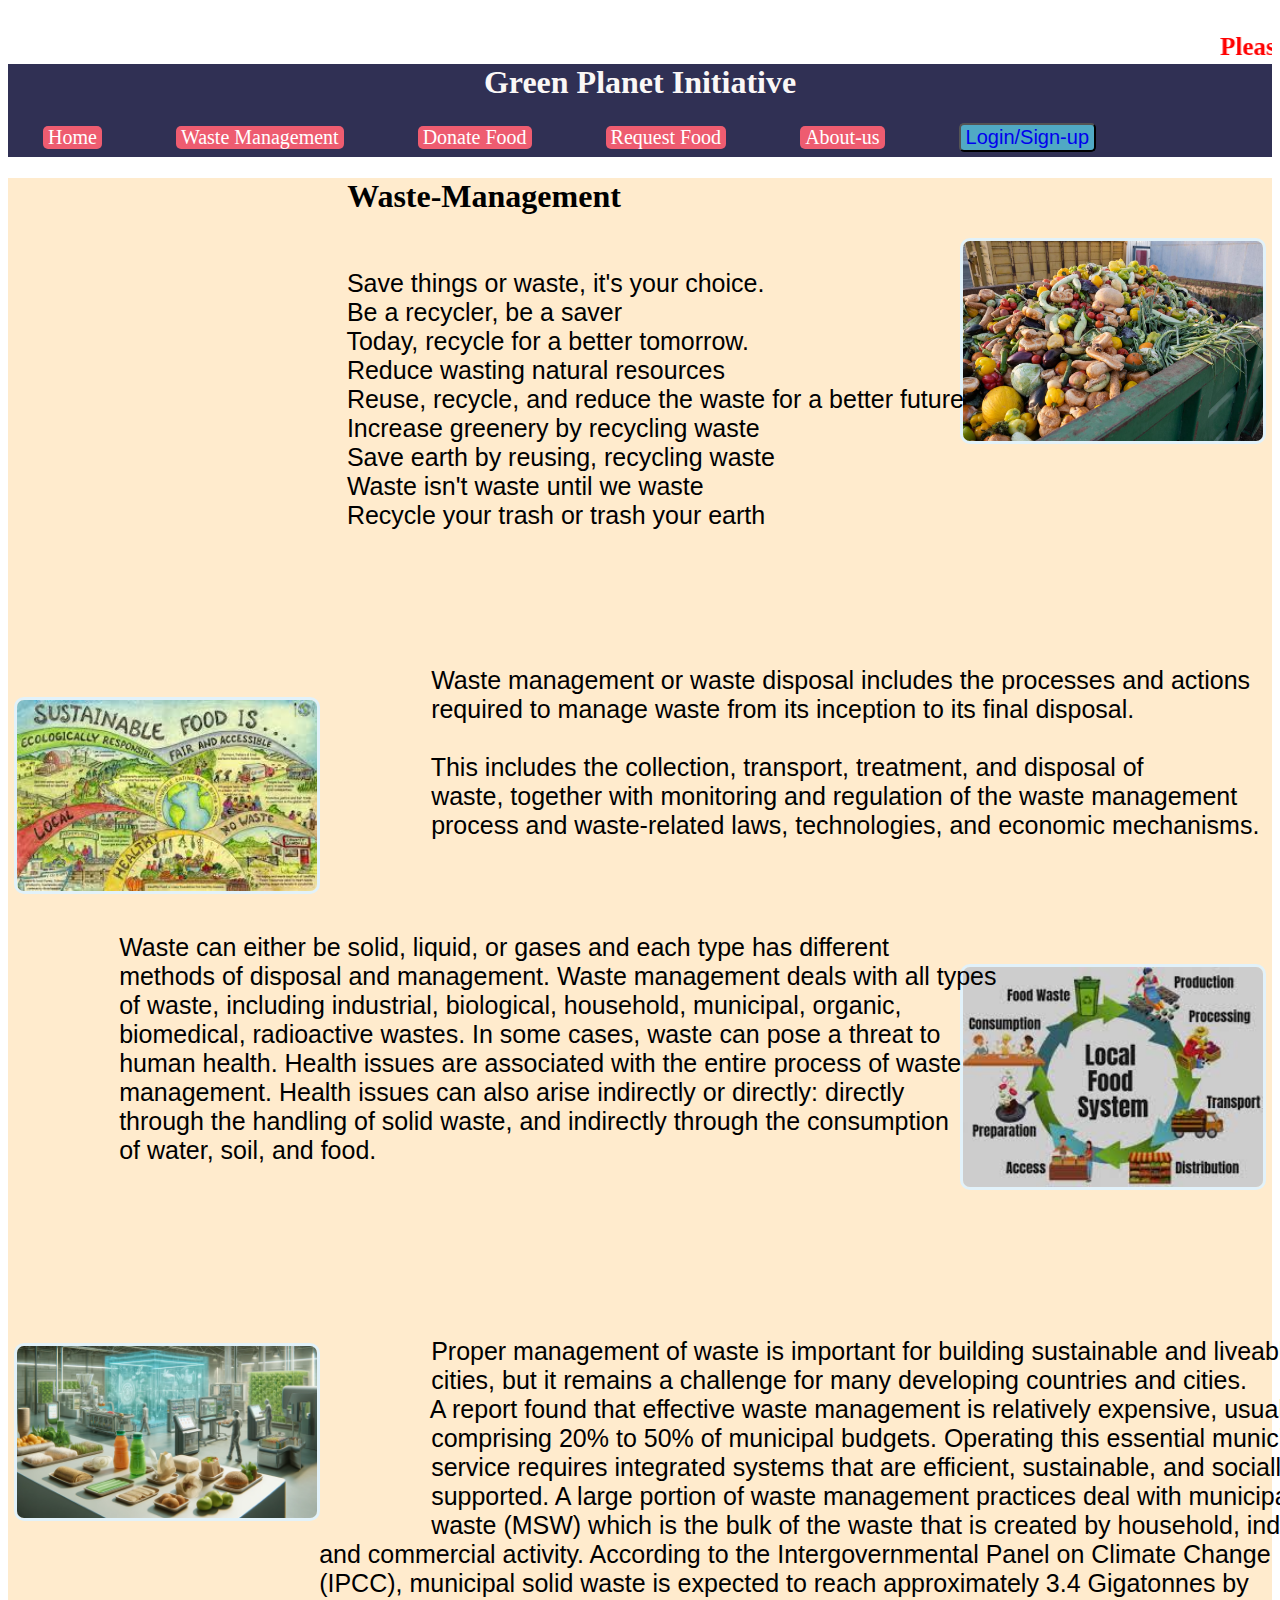
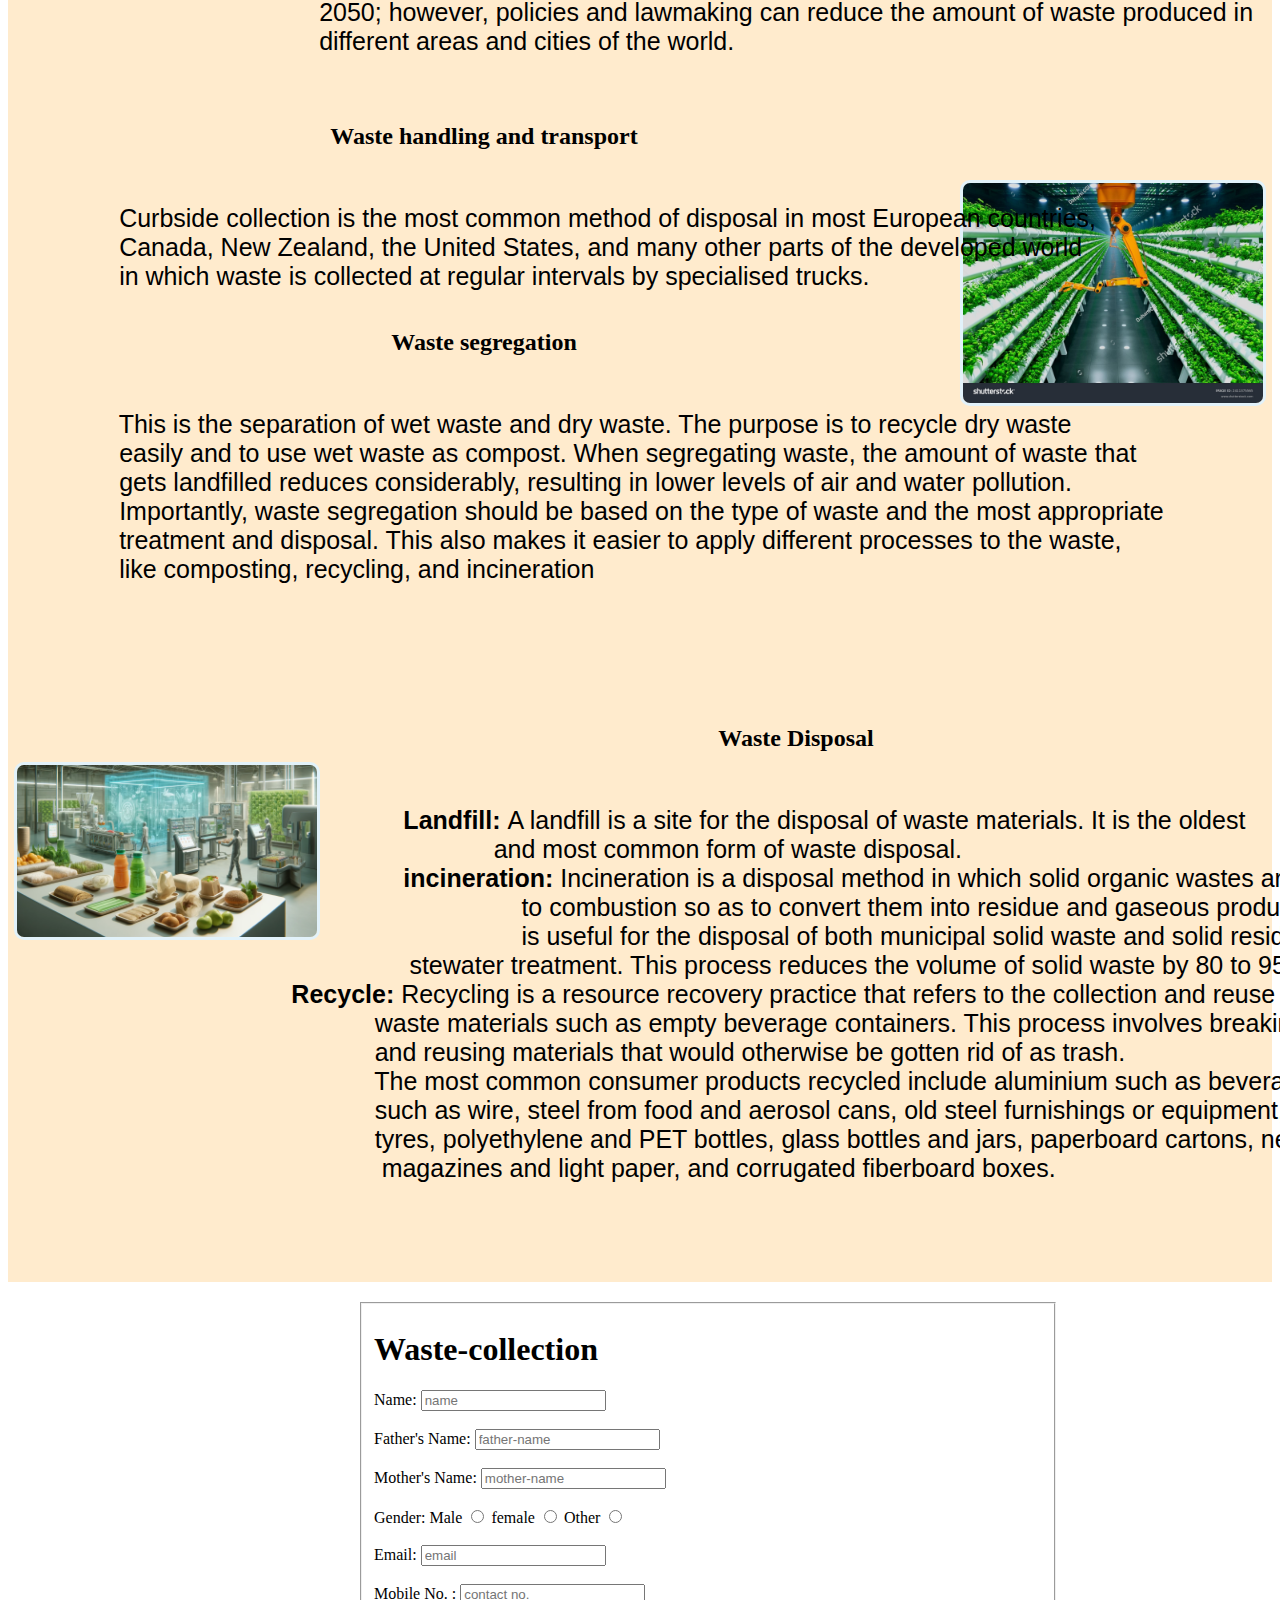
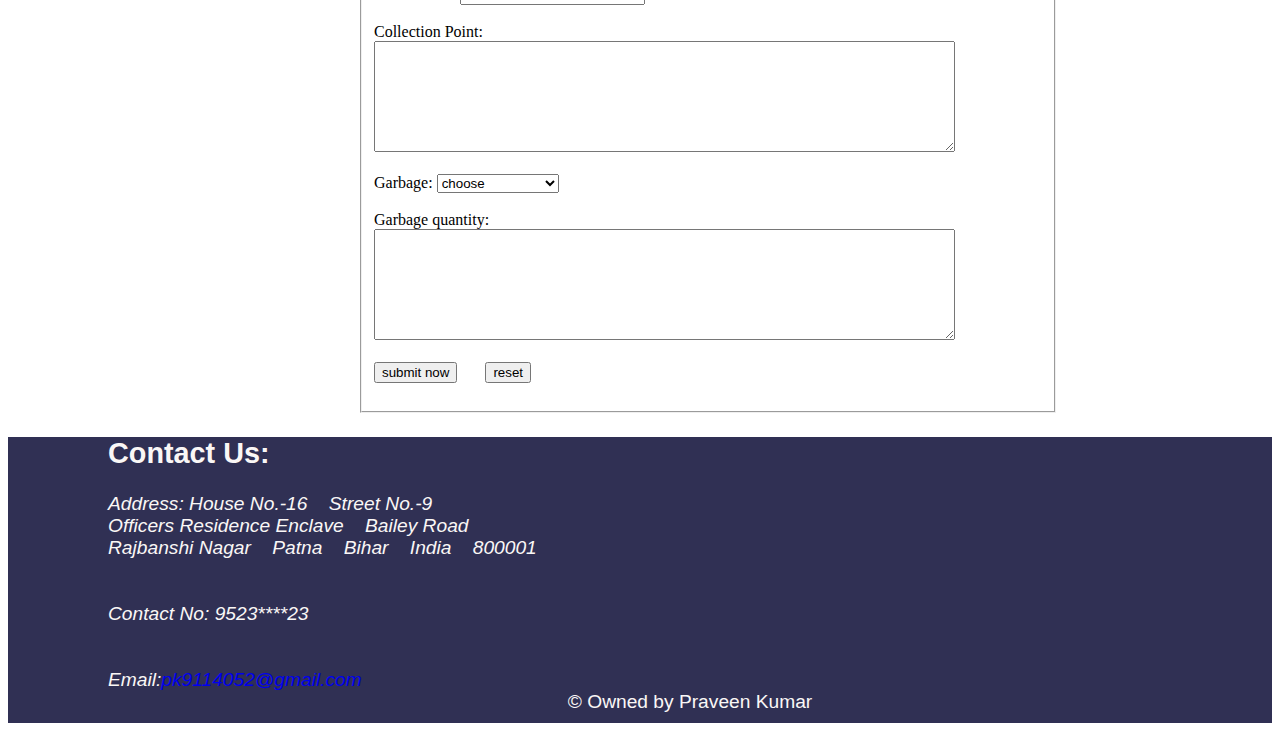
<file: waste-management.html>
<!DOCTYPE html>
<html lang="en">
<head>
    <meta charset="UTF-8">
    <meta name="viewport" content="width=device-width, initial-scale=1.0">
    <title>Project Work</title>
    <link rel="stylesheet" href="style.css">
    <link rel="stylesheet" href="style-wastemanagment.css">
    <script>
        function enlargeImage(event) {
          event.target.style.transform = "scale(1.05)";
        }
    
        function resetImage(event) {
          event.target.style.transform = "scale(1)";
        }
        function showPopup() {
          alert("Form submitted successfully! Thank you for your help. We will collect it as soon as possible.");
        }
      </script>
</head>
<body>
    <header id="appeal">
        <marquee><p><b>Please &nbsp;&nbsp; respond&nbsp;&nbsp; now.&nbsp;&nbsp; So,&nbsp;&nbsp;We&nbsp;&nbsp; can&nbsp;&nbsp;
             together&nbsp;&nbsp; save&nbsp;&nbsp; the&nbsp;&nbsp;future&nbsp;&nbsp; by&nbsp;&nbsp; joining&nbsp;&nbsp; hands&nbsp;&nbsp; today.
            </b></p>
        </marquee>
            
    </header>
    <div id="Project-title">
    <center><h1 id="Project-name">Green Planet Initiative</h1></center>
    <div id="navigationbar">
        
        <ul>
            <li><a href="Index.html"><div id="navigationbar1">Home</div></a> </li>
            <li><a href="waste-management.html"><div id="navigationbar2">Waste Management</div></a></li>
            <li><a href="donate.html"><div id="navigationbar3">Donate Food</div></a></li>
            <li><a href="request.html"><div id="navigationbar4">Request Food</div></a></li>
            
            <li><a href="Aboutus.html"><div id="navigationbar8">About-us</div></a> </li>
            <li><button id="button1" type="submit"><a href="login.html" alt="missing" >Login/Sign-up</a></button></li>
        </ul>
    </div>
    </div>
    <div id="waste-management">
        <div id="waste-management-description">
        <img src="Reducingwaste.png" alt="missing-image" onmouseover="enlargeImage(event)" onmouseout="resetImage(event)" id="waste-management-image1">
                <center><h1 id="waste-management-description-title">Waste-Management</h1></center> 
                <center><pre><p id="waste-management-description-detail">
                    Save things or waste, it's your choice.
                    Be a recycler, be a saver
                    Today, recycle for a better tomorrow.
                    Reduce wasting natural resources
                    Reuse, recycle, and reduce the waste for a better future
                    Increase greenery by recycling waste
                    Save earth by reusing, recycling waste
                    Waste isn't waste until we waste
                    Recycle your trash or trash your earth 
                </p></pre></center>
             <br>  
        </div>
        <div id="waste-management-description2">
            <img src="sustaianablefoodsystem.jpg" alt="missing-image" onmouseover="enlargeImage(event)" onmouseout="resetImage(event)" id="waste-management-image2">    
            <center><pre><p id="waste-management-description-detail">
                Waste management or waste disposal includes the processes and actions
                required to manage waste from its inception to its final disposal.<br>
                This includes the collection, transport, treatment, and disposal of 
                waste, together with monitoring and regulation of the waste management
                process and waste-related laws, technologies, and economic mechanisms. 
            </p></pre></center>
            <img src="sustainablefoodsystem2.jpg" alt="missing-image" onmouseover="enlargeImage(event)" onmouseout="resetImage(event)" id="waste-management-image3">
             <center><pre><p id="waste-management-description-detail1">
                Waste can either be solid, liquid, or gases and each type has different
                methods of disposal and management. Waste management deals with all types
                of waste, including industrial, biological, household, municipal, organic,
                biomedical, radioactive wastes. In some cases, waste can pose a threat to
                human health. Health issues are associated with the entire process of waste 
                management. Health issues can also arise indirectly or directly: directly 
                through the handling of solid waste, and indirectly through the consumption 
                of water, soil, and food.
            </p></pre></center><br><br><br>
            <img src="foodpreservativetechnique.png" alt="missing-image" onmouseover="enlargeImage(event)" onmouseout="resetImage(event)" id="waste-management-image4">
            <center><pre><p id="waste-management-description-detail">
                Proper management of waste is important for building sustainable and liveable 
                cities, but it remains a challenge for many developing countries and cities. 
                A report found that effective waste management is relatively expensive, usually
                comprising 20% to 50% of municipal budgets. Operating this essential municipal
                service requires integrated systems that are efficient, sustainable, and socially
                supported. A large portion of waste management practices deal with municipal solid
                waste (MSW) which is the bulk of the waste that is created by household, industrial,
                and commercial activity. According to the Intergovernmental Panel on Climate Change 
                (IPCC), municipal solid waste is expected to reach approximately 3.4 Gigatonnes by 
                2050; however, policies and lawmaking can reduce the amount of waste produced in 
                different areas and cities of the world.
            </p></pre></center>
            <img src="stechnologicalfoodproduction.jpg" alt="missing-image" onmouseover="enlargeImage(event)" onmouseout="resetImage(event)" id="waste-management-image5">
            <center><h2>Waste handling and transport</h2></center>
            <center><pre><p id="waste-management-description-detail1">
                Curbside collection is the most common method of disposal in most European countries,
                Canada, New Zealand, the United States, and many other parts of the developed world 
                in which waste is collected at regular intervals by specialised trucks.</p></pre></center>
                <center><h2>Waste segregation</h2></center>
            <center><pre><p id="waste-management-description-detail1">    
                This is the separation of wet waste and dry waste. The purpose is to recycle dry waste
                easily and to use wet waste as compost. When segregating waste, the amount of waste that
                gets landfilled reduces considerably, resulting in lower levels of air and water pollution.
                Importantly, waste segregation should be based on the type of waste and the most appropriate
                treatment and disposal. This also makes it easier to apply different processes to the waste,
                like composting, recycling, and incineration
            </p></pre></center><br><br><br>
            <img src="foodpreservativetechnique.png" alt="missing-image" onmouseover="enlargeImage(event)" onmouseout="resetImage(event)" id="waste-management-image6">
            <center><h2>Waste Disposal</h2></center> 
            <center><pre><p id="waste-management-description-detail">  
            <b>Landfill: </b>A landfill is a site for the disposal of waste materials. It is the oldest
                         and most common form of waste disposal.
            <b>incineration: </b>Incineration is a disposal method in which solid organic wastes are subjected
                             to combustion so as to convert them into residue and gaseous products. This method
                             is useful for the disposal of both municipal solid waste and solid residue from wa-
                             stewater treatment. This process reduces the volume of solid waste by 80 to 95%.
            <b>Recycle: </b>Recycling is a resource recovery practice that refers to the collection and reuse of
                        waste materials such as empty beverage containers. This process involves breaking down 
                        and reusing materials that would otherwise be gotten rid of as trash. 
                        The most common consumer products recycled include aluminium such as beverage cans, copper
                        such as wire, steel from food and aerosol cans, old steel furnishings or equipment, rubber
                        tyres, polyethylene and PET bottles, glass bottles and jars, paperboard cartons, newspapers,
                         magazines and light paper, and corrugated fiberboard boxes.    
            </p></pre></center>
        </div>
    </div>
    <div id="connect-us" >
        <form  onsubmit="showPopup()">
            <fieldset>   
               <h1>Waste-collection</h1>
               Name: <input type="text" id="name" placeholder="name" name="myname" required ><br> <br>
               Father's Name: <input type="text" id="father-name" placeholder="father-name" name="father-name" required ><br> <br>
               Mother's Name: <input type="text" id="mother-name" placeholder="mother-name" name="mother-name" required ><br> <br>
               Gender: Male <input type="radio" name="my gender" >
               female <input type="radio" name="my gender">
               Other <input type="radio" name="my gender" required> <br> <br>
               Email: <input type="email"  placeholder="email" required ><br> <br>
               Mobile No. : <input type="text" placeholder="contact no." name="contact-info" required> <br><br>
               Collection Point:<br>
               <textarea type="text" name="collection-point" rows="7" cols="70"></textarea><br><br>
               <label for="items">Garbage:</label>
               <select  id="items" name="Garbage" required>
               <option>choose</option>
               <option>solid Waste</option>
               <option>wet waste</option>
               <option>Glass waste</option>
               <option>Computer Waste</option>
               <option>Mediacl Waste</option>
               <option>Toxic Waste</option>
               <option>chemical Waste</option>
               <option>Inustrial</option>
               <option>Others</option>
               </select><br> <br>
               Garbage quantity:<br>
               <textarea type="text" name="Garbage-quantity" rows="7" cols="70" required></textarea><br><br>
            <div>
                <input type="submit" value="submit now"> &nbsp; &nbsp; &nbsp;
                <input type="reset" value="reset"><br><br>    
            </div>       
            </fieldset>
        </form>
    <footer id="contactus">
        <h2>Contact Us:</h2>
        <address>
            <b>Address:</b> House No.-16 &nbsp;&nbsp; Street No.-9<br>
            Officers Residence Enclave &nbsp;&nbsp; Bailey Road<br>
            Rajbanshi Nagar &nbsp;&nbsp;  Patna &nbsp;&nbsp; Bihar &nbsp;&nbsp;  India &nbsp;&nbsp;  800001 <br><br><br>
            Contact No: 9523****23<br><br><br>
            Email:<a href="mailto:pk9114052@gmail.com">pk9114052@gmail.com</a>
        </address>
        <center>&copy; Owned by Praveen Kumar</center>
    </footer>
</body>
</html>
</file>
<file: style-index.css>
body
{
    margin-left: 5px;
    margin-right: 5px;
}
#appeal
{
    color: red;
    font-size: 25px;
    height: 25px;
    padding-bottom: 10px;
}
div#Project-title
{
    background-color: #303054;
    color: rgb(250, 247, 246);
}
#button1
{
    font-size: 20px;
    background-color: rgb(80, 169, 196);
    color: white;
    margin-bottom: 5px;
    padding-left: 5px;
    padding-right: 5px;
    border-top-left-radius: 5px;
    border-top-right-radius: 5px;
    border-bottom-left-radius: 5px;
    border-bottom-right-radius: 5px;  
}
div center h2
{
    padding-top: 3px;
}
ul 
{
    list-style-type: none;
    padding: 0;
}
ul li
{
    display: inline-block;
    margin: 0 35px;
}
#navigationbar ul a
{
    text-decoration: none;
}

#navigationbar1, #navigationbar2, #navigationbar3, #navigationbar4, #navigationbar5, #navigationbar6, #navigationbar7, #navigationbar8 
{
    font-size: 20px;
    background-color: rgb(238, 92, 112);
    color: white;
    margin-bottom: 5px;
    padding-left: 5px;
    padding-right: 5px;
    border-top-left-radius: 5px;
    border-top-right-radius: 5px;
    border-bottom-left-radius: 5px;
    border-bottom-right-radius: 5px;
}
footer
{
    background-color: #303054;
    color: rgb(250, 247, 246); 
    font-family: 'Gill Sans', 'Gill Sans MT', Calibri, 'Trebuchet MS', sans-serif;
    font-weight: 100;
    font-size: larger;
    padding-left: 100px;
    padding-bottom: 10px;
}
footer a{
    text-decoration: none;
}
#our-mission
{
    background-color: bisque; 
    color: white;
    height: 250;
}
img
{
    border-radius: 5px 5px 5px 5px;
    border: solid white ;
    height: 300;
    width: 300;
}
#our-mission img
{
    width: 300px;
    transition: transform 0.3s ease;
    float: right;     
}
#our-mission-description
{
    
    width: 500;
    border: none;
}
#our-mission-description-title
{
    font-size: 30px;
    color: black;
    padding-top: 30px;
}
#our-mission-description-detail
{
    padding-bottom: 10px;
    font-size: 25px;
    color: black;
    font-family: 'Gill Sans', 'Gill Sans MT', Calibri, 'Trebuchet MS', sans-serif;
}
a button
{
    background-color: blue;
    color: aliceblue;
    border-radius: 10px;
    height: 30px;
    width: 50px;
    margin-bottom: 100px;
    margin-left: 880px;
}
#connect-us
{
    font-size: 25px;
    background-color: rgb(212, 236, 252);
    margin-top: 10px;
}
</file>
<file: style.css>
#appeal
{
    color: red;
    font-size: 25px;
    height: 25px;
    padding-bottom: 10px;
}
div#Project-title
{
    background-color: #303054;
    color: rgb(250, 247, 246);
}
#button1
{
    font-size: 20px;
    background-color: rgb(80, 169, 196);
    color: white;
    margin-bottom: 5px;
    padding-left: 5px;
    padding-right: 5px;
    border-top-left-radius: 5px;
    border-top-right-radius: 5px;
    border-bottom-left-radius: 5px;
    border-bottom-right-radius: 5px; 
}
div center h2
{
    padding-top: 3px;
}
ul 
{
    list-style-type: none;
    padding: 0;
}
ul li
{
    display: inline-block;
    margin: 0 35px;
}
#navigationbar ul a
{
    text-decoration: none;
}

#navigationbar1, #navigationbar2, #navigationbar3, #navigationbar4, #navigationbar5, #navigationbar6, #navigationbar7, #navigationbar8
{
    font-size: 20px;
    background-color: rgb(238, 92, 112);
    color: white;
    margin-bottom: 5px;
    padding-left: 5px;
    padding-right: 5px;
    border-top-left-radius: 5px;
    border-top-right-radius: 5px;
    border-bottom-left-radius: 5px;
    border-bottom-right-radius: 5px;
}
footer
{
    background-color: #303054;
    color: rgb(250, 247, 246); 
    font-family: 'Gill Sans', 'Gill Sans MT', Calibri, 'Trebuchet MS', sans-serif;
    font-weight: 100;
    font-size: larger;
    padding-left: 100px;
    padding-bottom: 10px;
}
footer a{
    text-decoration: none;
}
</file>
<file: style-aboutus.css>
div p
{
    font-size: 25px;
    font-family: Arial, Helvetica, sans-serif;
    margin-left: 90px;
    margin-right: 90px;
}
</file>
<file: style-donate.css>
#donationimage1, #donationimage3
{
    float: right;
    height: 200px;
    width: 300px;
    border: 5px solid;
    border-color: whitesmoke;
}
#donationimage2, #donationimage4
{
    float: left;
    height: 200px;
    width: 300px;
    border: 5px solid;
    border-color: whitesmoke;
}
#p1
{
    padding-top: 40px;
}
#p1, #p2, #p3, #p4, #p5, #p6, #p7
{
    font-size: 20px;
    
    margin-bottom: 60px;
    font-family: Arial, Helvetica, sans-serif;
}
#p3
{
    padding-bottom: 110px;
}
#donate1
{
    background-color: rgb(230, 239, 246);    
}
#donate3 img
{
   justify-items: center;
}
#donationimage5, #donationimage6, #donationimage7, #donationimage8
{
    height: 90px;
    width: 90px;
    margin-top: 15px;
}
#donate3 div
{
    float: left;
    margin-left: 30px;
    margin-right: 30px;
    height: 460px;
    width: 300px;
    background-color: rgb(250, 253, 253);
    border: 5px solid rgb(221, 221, 221);
    border-radius: 20px;
    justify-items: center;
}
#donate3
{
    padding-top: 100px;
    background-color: whitesmoke;
    margin-bottom: 100px;
    height: 500px;
    margin-top: 10px;
}
#button1
{
    font-size: 20px;
    background-color: rgb(80, 169, 196);
    color: white;
    margin-bottom: 5px;
    padding-left: 5px;
    padding-right: 5px;
    border-top-left-radius: 5px;
    border-top-right-radius: 5px;
    border-bottom-left-radius: 5px;
    border-bottom-right-radius: 5px; 
}
a
{
    text-decoration: none;
}
</file>
<file: style-login.css>
img
{
    transition: transform 0.3s ease;
}
#our-signin-image
{
   padding-left: 300px;
   float: right;
    height: 400px;
    width: 300px;
    border: 0 solid;
    border-radius: 15px;
}
#connect-us
{
    background-color: pink;
}
input:focus{
    background-color: burlywood;
}
input[type="submit"]:hover
{
    background-color: aquamarine;
    transform: scale(1.5);
}
</file>
<file: style-mission.css>
#our-mission-description-detail
{
    padding-bottom: 10px;
    font-size: 25px;
    color: black;
    font-family: 'Gill Sans', 'Gill Sans MT', Calibri, 'Trebuchet MS', sans-serif;  
}
#our-mission-image1
{
    width: 300px;
    transition: transform 0.3s ease;
    float: right;     
}
#our-mission-image2
{
    width: 300px;
    transition: transform 0.3s ease;
    float: left; 
}
#our-mission-image3
{
    width: 250px;
    transition: transform 0.3s ease;
    float: right;
}
#our-mission-description-detail1
{
    padding-bottom: 10px;
    font-size: 25px;
    color: black;
    font-family: 'Gill Sans', 'Gill Sans MT', Calibri, 'Trebuchet MS', sans-serif;  
}
#our-mission-description
{
    padding-bottom: 35px;
    background-color: blanchedalmond;
}
</file>
<file: style-requestfood.css>
#p2
{
 text-align: start;
 font-family: Arial, Helvetica, sans-serif;
 text-align: start;
 font-size: 25px;
 margin-left: 100px;
 margin-right: 100px;
 
}
#p1
{
 text-align: start;
 font-family: Arial, Helvetica, sans-serif;
 text-align: center;
 font-size: 40px;
}
marquee
{
    flex: content;
}
img
{
 height: 500px;
 width: 700px;
 margin-left: 700px;
}
#image
{
 width: 700px;
 height: 500px;
}
#connect-us p
{
    font-size: 30px;
    color: red;
    padding-right: 50px;
}
form
{
    width: 700px;
    margin-left: 350px; 
    margin-top: 20px;
    margin-bottom: 20px;
    background-color: antiquewhite; 
}
#hunger
{
    background-color: azure;
}
</file>
<file: style-wastemanagment.css>
#waste-management-description-detail
{
    padding-bottom: 10px;
    font-size: 25px;
    color: black;
    font-family: Arial, Helvetica, sans-serif;
    text-align: start;
    margin-left: 200px;
}
#waste-management-image1
{
    width: 300px;
    transition: transform 0.3s ease;
    float: right;
    margin-top: 60px; 
    margin-right: 6px; 
    border: solid 3px rgb(226, 242, 250); 
    border-radius: 10px;
}
#waste-management-image2
{
    width: 300px;
    transition: transform 0.3s ease;
    float: left;
    margin-top: 60px;
    margin-left: 6px;
    border: solid 3px rgb(226, 242, 250); 
    border-radius: 10px;
}
#waste-management-image3
{
    width: 300px;
    transition: transform 0.3s ease;
    float: right;
    margin-top: 60px;
    margin-right: 6px;
    border: solid 3px rgb(226, 242, 250); 
    border-radius: 10px;
}
#waste-management-image4
{
    width: 300px;
    transition: transform 0.3s ease;
    float: left;
    margin-top: 60px; 
    margin-left: 6px;
    border: solid 3px rgb(226, 242, 250); 
    border-radius: 10px;
}
#waste-management-image5
{
    width: 300px;
    transition: transform 0.3s ease;
    float: right;
    margin-top: 60px;
    margin-right: 6px; 
    border: solid 3px rgb(226, 242, 250); 
    border-radius: 10px;
}
#waste-management-image6
{
    width: 300px;
    transition: transform 0.3s ease;
    float: left; 
    margin-top: 60px;
    margin-left: 6px;
    border: solid 3px rgb(226, 242, 250); 
    border-radius: 10px;
}
#waste-management-description-detail1
{
    padding-bottom: 10px;
    font-size: 25px;
    color: black;
    font-family: Arial, Helvetica, sans-serif;
    text-align: start;
}
#waste-management
{
    padding-bottom: 35px;
    background-color: blanchedalmond;
}
form
{
    width: 700px;
    margin-left: 350px; 
    margin-top: 20px;
    margin-bottom: 20px; 
}
</file>
